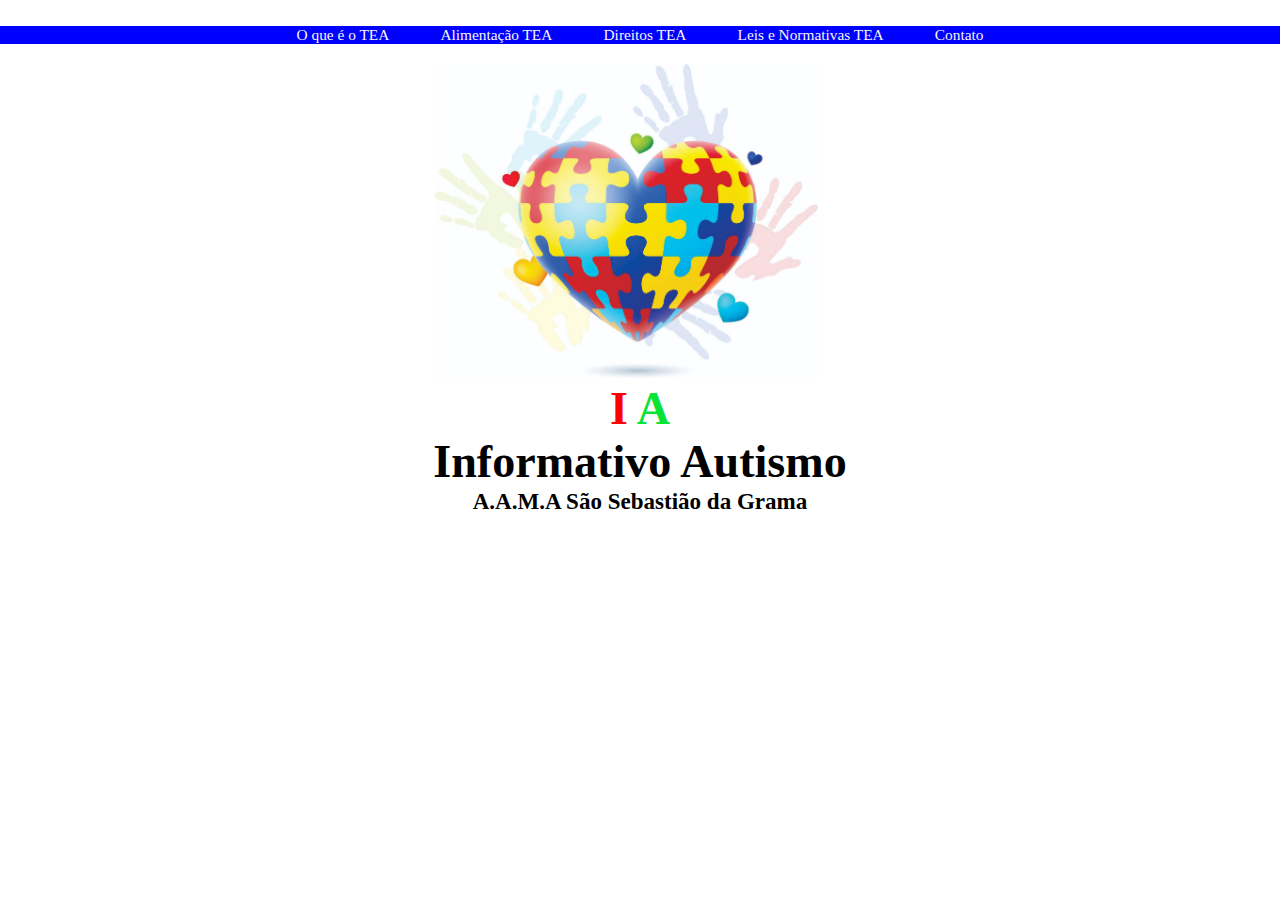
<file: index.html>
<!DOCTYPE html>
<html lang="en">
<head>
    <meta charset="UTF-8">
    <meta name="viewport" content="width=device-width, initial-scale=1.0">
    <title>IA Informativo Autismo</title>
    <link rel="stylesheet" href="index.css">
   
</head>
<body>
   <div id="container"><!-- Div principal -->        
        <header>               
        </header>

        <div id="box1" ><!-- Menu de Navegação Principal -->        
            <nav>  
                <ul id="menu">             
                    <li><a href="oqueéTEA.html">O que é o TEA</a></li> 
                    <li><a href="alimentaçãoTEA.html">Alimentação TEA</a></li>
                    <li><a href="direitosTEA.html">Direitos TEA</a></li>                    
                    <li><a href="LeiseNormativas.html">Leis e Normativas TEA</a></li>                    
                    <li><a href="contatos.html">Contato</a></li> 
                </ul>          
            </nav>  
        </div>

        <div id="box2"> <img src="imagens/autismo.jpg"></div><!--Imagem do fundo -->     
   
        <div id="box3"><!--Rodapé -->   
            <footer>
                <h1>  <span style="color: red">I</span>    
                <span style="color: rgb(8, 227, 52)" >A</span> </h1>    
                <h1>Informativo Autismo</h1>
                <h4>A.A.M.A São Sebastião da Grama</h4>                
            </footer>
        </div>
    </div>
</body>

</html>
</file>
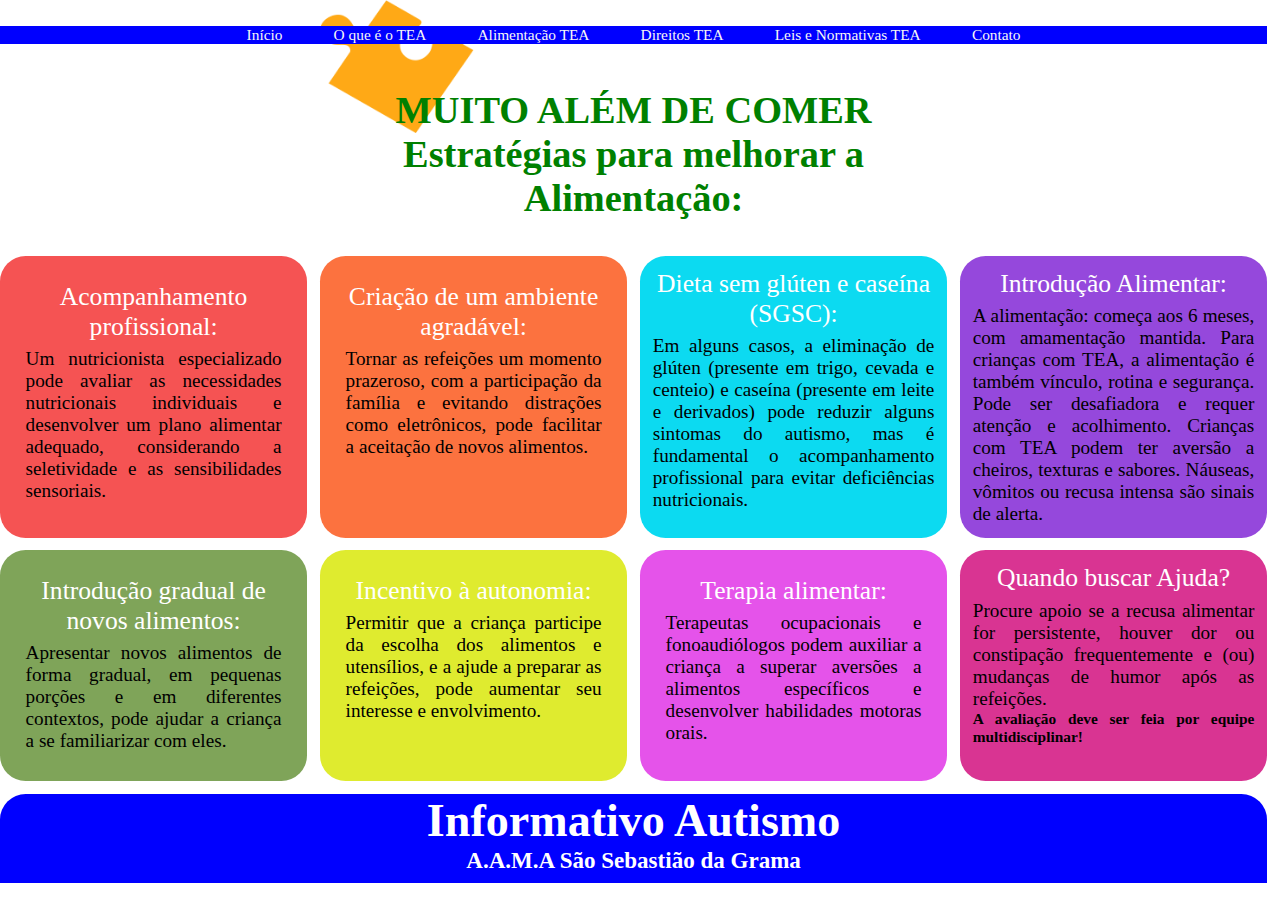
<file: alimentaçãoTEA.html>
<!DOCTYPE html>
<html lang="en">
<head>
    <meta charset="UTF-8">
    <meta name="viewport" content="width=device-width, initial-scale=1.0">
    <title>Alimentação TEA</title>
    <link rel="stylesheet" href="alimentaçãoTEA.css">
</head>

<body>
   <div id="container">
        <header>                    
        </header>
         <!-- Imagem do quebracabeça amarelo -->
          <img   src="imagens/peçaQuebracabeçaAmarela_Maior.png">  

        <div id="box1">        
            <h2>MUITO ALÉM DE COMER <br> Estratégias para melhorar a Alimentação:</h2>
        </div>

        <div id="box2"><!-- Menu de Navegação Principal --> 
            <nav>         
                <ul id="menu">             
                    <li><a href="index.html">Início</a></li> 
                    <li><a href="oqueéTEA.html">O que é o TEA</a></li> 
                    <li ><a href="alimentaçãoTEA.html">Alimentação TEA</a></li>
                    <li ><a href="direitosTEA.html">Direitos TEA</a></li>                    
                    <li ><a href="LeiseNormativas.html">Leis e Normativas TEA</a></li>                    
                    <li ><a href="contatos.html">Contato</a></li> 
                </ul> 
            </nav>  
        </div>            

        <div id="box3"><!-- div cor roxo -->  
            <ul>
                <li id="li">Introdução Alimentar:</li>       
                <p>A alimentação: começa aos 6 meses, com amamentação mantida.
                Para crianças com TEA, a alimentação é também vínculo, rotina e segurança.
                Pode ser desafiadora e requer atenção e acolhimento.            
                Crianças com TEA podem ter aversão
                a cheiros, texturas e sabores. Náuseas, vômitos ou recusa intensa são sinais de alerta.
                </p>   
            </ul>         
        </div>    
    
        <div id="box4"><!-- div cor vermelho -->  
            <ul>            
                <li id="li">Acompanhamento profissional:</li>
                <p>Um nutricionista especializado pode avaliar as necessidades nutricionais individuais e
                desenvolver um plano alimentar adequado, considerando a seletividade e as sensibilidades sensoriais.
                </p>               
        </div>

       <div id="box5"><!-- div cor verde -->  
            <ul>
                <li id="li">Introdução gradual de novos alimentos:</li>
                <p>Apresentar novos alimentos de forma gradual, em pequenas porções e em diferentes 
                contextos, pode ajudar a criança a se familiarizar com eles.
                </p>                 
            </ul>
        </div>

        <div id="box6"><!-- div cor laranja -->  
            <ul>
                <li id="li">Criação de um ambiente agradável:</li>
                    <p>Tornar as refeições um momento prazeroso, com a participação da família e evitando distrações como eletrônicos,
                    pode facilitar a aceitação de novos alimentos.
                </p>
            </ul>
        </div>

        <div id="box7"> <!-- div cor amarelo -->  
            <ul>
                <li id="li">Incentivo à autonomia: </li>
                    <p>Permitir que a criança participe da escolha dos alimentos e utensílios, e a ajude a preparar as refeições,
                    pode aumentar seu interesse e envolvimento.
                    </p>
            
            </ul>
        </div>

        <div id="box8"><!-- div cor azul-agua -->  
            <ul>
                <li id="li">Dieta sem glúten e caseína (SGSC):</li>
                <p>Em alguns casos, a eliminação de glúten (presente em trigo, cevada e centeio) e
                caseína (presente em leite e derivados) pode reduzir alguns sintomas do autismo,
                mas é fundamental o acompanhamento profissional para evitar deficiências nutricionais.
                </p>
            </ul>
        </div>                

        <div id="box9"><!-- div cor roxo-->  
            <ul>
                <li id="li">Terapia alimentar:</li>
                <p>Terapeutas ocupacionais e fonoaudiólogos podem auxiliar a criança a superar aversões a
                alimentos específicos e desenvolver habilidades motoras orais.
                </p> 
            </ul>
        </div>       

        <div id="box10"><!-- div cor rosa-->  
            <ul>
                <li id="li">Quando buscar Ajuda?</li>            
                <p>Procure apoio se a recusa alimentar for persistente, houver dor ou constipação frequentemente
                e (ou) mudanças de humor após as refeições.
                </p>
                <h3>A avaliação deve ser feia por equipe multidisciplinar!</h3>
            </ul>
        </div>   

        <div id="box11" >
            <footer>                
                <h1>Informativo Autismo</h1>
                <h4>A.A.M.A São Sebastião da Grama</h4>                
            </footer>
        </div>

    </div>
</body>
</html>
</file>
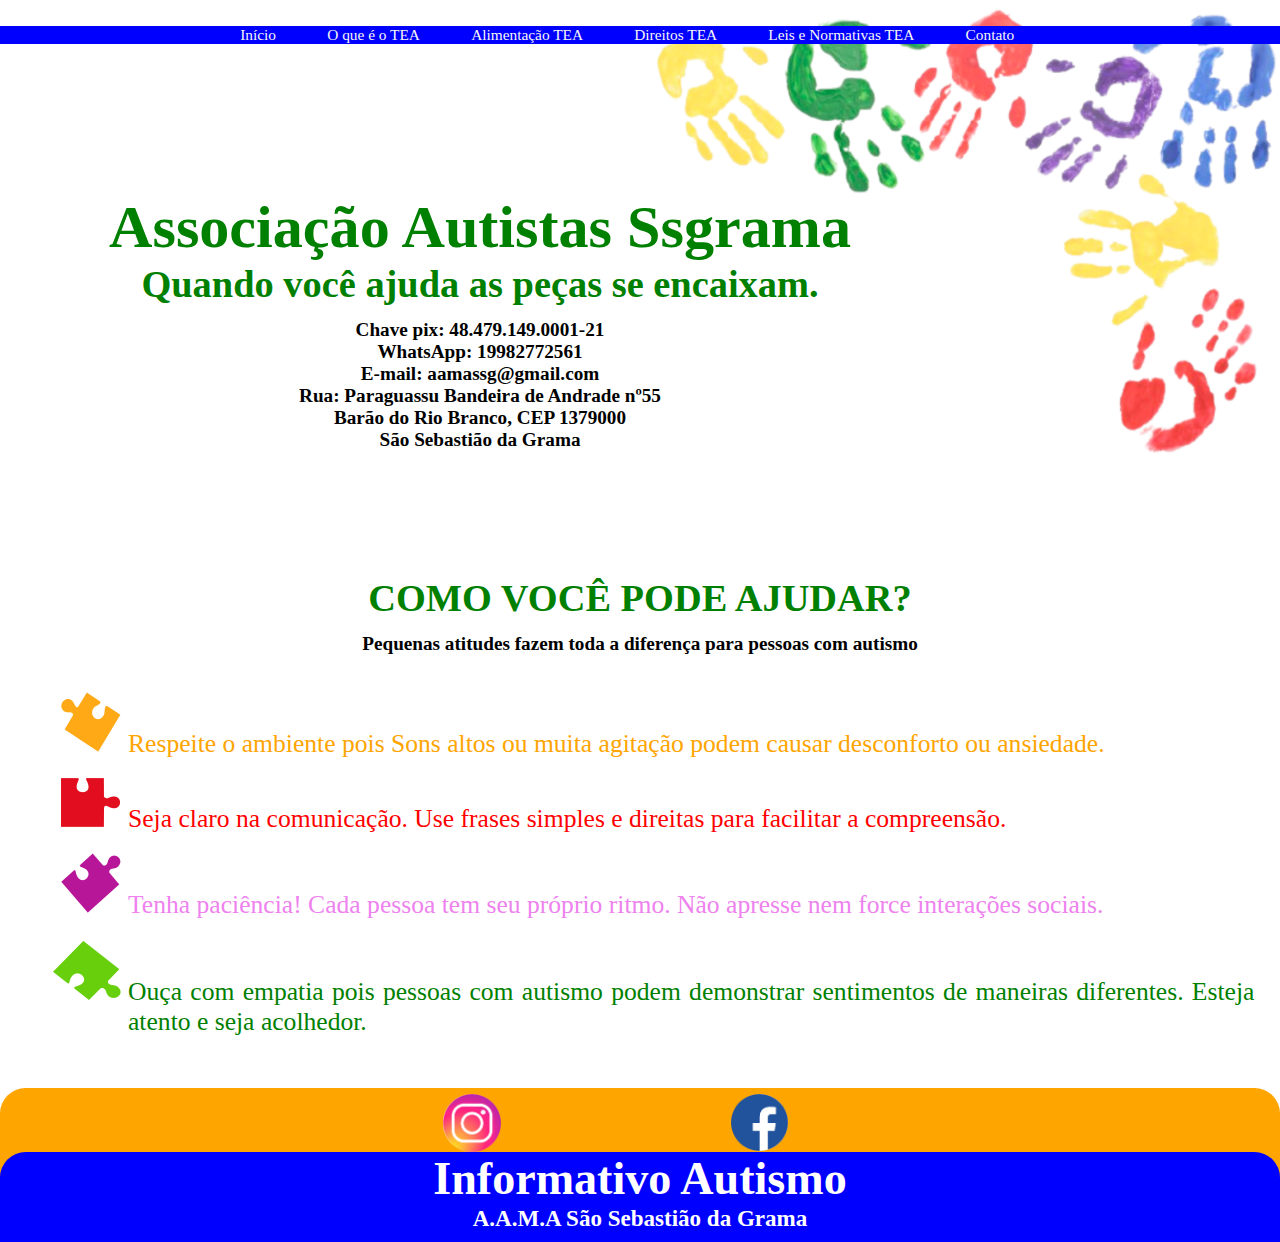
<file: contatos.html>
<!DOCTYPE html>
<html lang="en">
<head>
    <meta charset="UTF-8">
    <meta name="viewport" content="width=device-width, initial-scale=1.0">
    <title>Contatos</title>
    <link rel="stylesheet" href="contato.css">
</head>

    <div id="container"><!-- Div principal --> 

        <img id=box5 src="imagens/fundoMaos.png" >   <!-- IMG mãos principal -->           
        <header>                
        </header>

        <div id="box1"><!-- Informações na lista do lado Esquerdo-->        
            
            <section>
                <h3>COMO VOCÊ PODE AJUDAR?</h3>
                <h5>Pequenas atitudes fazem toda a diferença para pessoas com autismo</h5>
                <br>

                <ul >
                    <li id="ul3">Respeite o ambiente pois Sons altos ou muita agitação podem 
                    causar desconforto ou ansiedade.
                    </li>                

                    <li id="ul5">Seja claro na comunicação. Use frases simples e direitas 
                    para facilitar a compreensão.
                    </li>
                            
                    <li id="ul6">Tenha paciência! Cada pessoa tem seu próprio ritmo. Não apresse
                    nem force interações sociais.
                    </li>
                        
                    <li id="ul2">Ouça com empatia pois pessoas com autismo podem demonstrar 
                    sentimentos de maneiras diferentes. Esteja atento e seja acolhedor.
                    </li>
                </ul>
            </section>        
        </div>

        <div id="box2" ><!-- Menu de Navegação Principal -->        
            <nav >  
                <ul id="menu">             
                   <li id="a"><a href="index.html">Início</a></li> 
                    <li id="a"><a href="oqueéTEA.html">O que é o TEA</a></li> 
                    <li id="a"><a href="alimentaçãoTEA.html">Alimentação TEA</a></li>
                    <li id="a"><a href="direitosTEA.html">Direitos TEA</a></li>  
                    <li id="a"><a href="LeiseNormativas.html">Leis e Normativas TEA</a></li>                   
                    <li id="a"><a href="contatos.html">Contato</a></li>       
                </ul>          
            </nav>  
        </div>

        <div id="box3"><!-- Informções de Centro da tela -->       
            <h2>Associação Autistas Ssgrama</h2>
            <h3>Quando você ajuda as peças se encaixam.</h3>
            <h5>Chave pix: 48.479.149.0001-21</h5>
            <h5>WhatsApp: 19982772561</h5>
            <h5>E-mail: aamassg@gmail.com</h5>
            <h5>Rua: Paraguassu Bandeira de Andrade nº55</h5>
            <h5>Barão do Rio Branco, CEP 1379000</h5>
            <h5>São Sebastião da Grama</h5>                
        </div>

        <div id="box4">

            <ul id="ulrede" >
                <li><a href="https://www.instagram.com/associacaodeautistasdessgrama/"><img id="img1"src="imagens/instagram.png" ></a>
                </li>            

                <li><a href="https://www.facebook.com/aama.ssgrama"><img id="img2"src="imagens/facebook.png" ></a>
                </li>
                
            </ul>
        </div>

        <div id="box6"><!--Rodapé -->   
            <footer>                 
                <h1>Informativo Autismo</h1>
                <h4>A.A.M.A São Sebastião da Grama</h4>                
            </footer>
        </div>
    </div>    
    
</body>
</html>
</file>
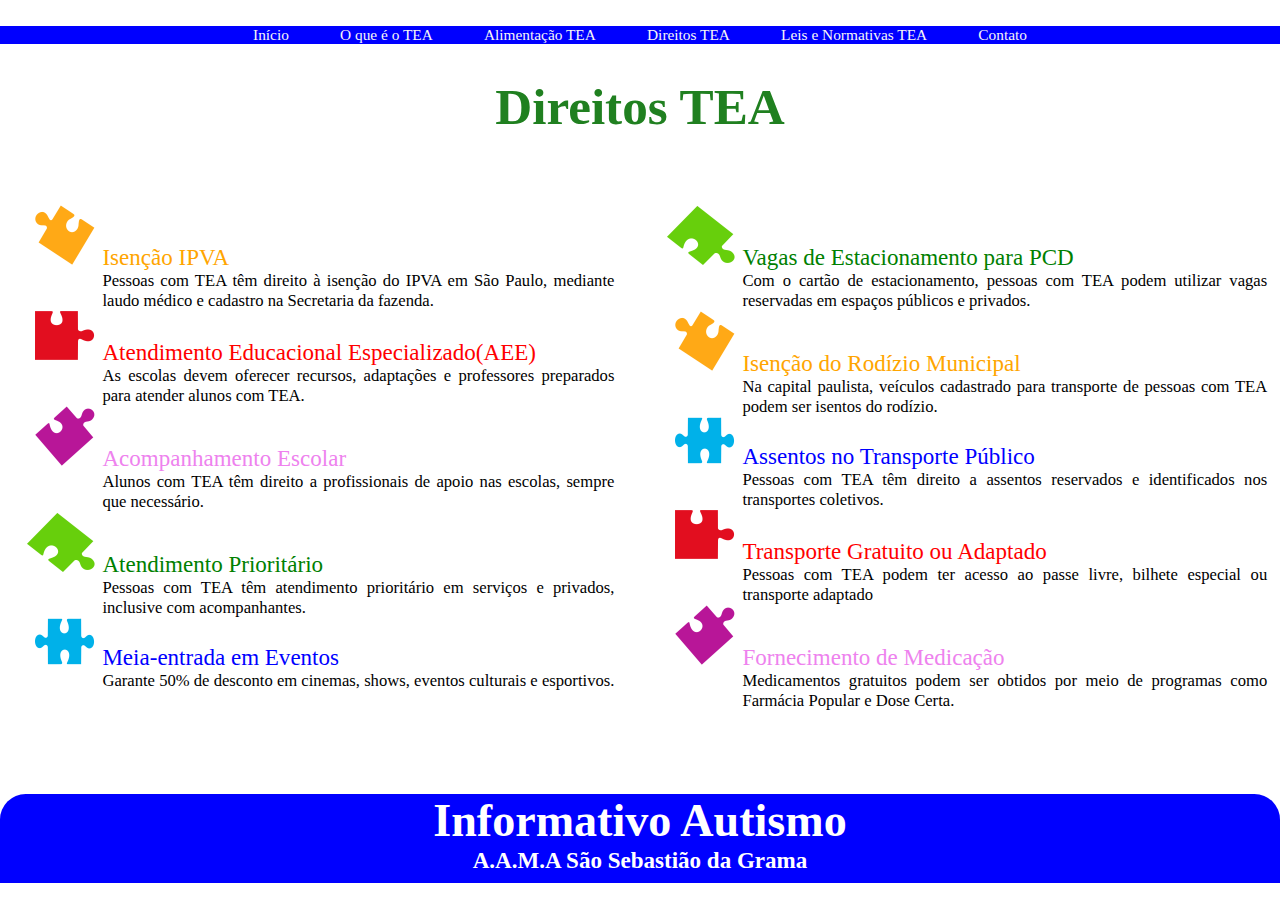
<file: direitosTEA.html>
<!DOCTYPE html>
<html lang="en">
<head>
    <meta charset="UTF-8">
    <meta name="viewport" content="width=device-width, initial-scale=1.0">
    <title>Direitos TEA</title>
<link rel="stylesheet" href="direitosTEA.css">
     
</head>
<body>
    <div id="container">
        <header>           
        </header>

        <div id="box1">
            <nav>  <!-- Menu de Navegação Principal -->        
                <ul id="menu">             
                    <li><a href="index.html">Início</a></li> 
                    <li><a href="oqueéTEA.html">O que é o TEA</a></li> 
                    <li ><a href="alimentaçãoTEA.html">Alimentação TEA</a></li>
                    <li ><a href="direitosTEA.html">Direitos TEA</a></li>                    
                    <li ><a href="LeiseNormativas.html">Leis e Normativas TEA</a></li>                    
                    <li ><a href="contatos.html">Contato</a></li> 
                </ul> 
            </nav>  
        </div>

        <div id="box2">      
            <h2>Direitos TEA</h2>      
        </div>  
    
        <div id="box3"> <!-- Informações na lista do lado Esquerdo-->
        <section>
                <ul >
                    <li id="ul3">Isenção IPVA</li>
                    <p>Pessoas com TEA têm direito à isenção do IPVA em São Paulo, mediante laudo médico e
                        cadastro na Secretaria da fazenda.
                    </p>

                    <li id="ul5">Atendimento Educacional Especializado(AEE)</li>
                        <p>As escolas devem oferecer recursos, adaptações e professores preparados para atender alunos com TEA.
                        </p>

                    <li id="ul6">Acompanhamento Escolar</li>
                        <p>Alunos com TEA têm direito a profissionais de apoio nas escolas,
                            sempre que necessário.
                        </p>            
                    </p>
                    <li id="ul2">Atendimento Prioritário</li>
                        <p>Pessoas com TEA têm atendimento prioritário em serviços e privados, inclusive com acompanhantes.
                        </p>

                    <li id="ul4">Meia-entrada em Eventos</li>
                        <p>Garante 50% de desconto em cinemas, shows, eventos culturais e
                            esportivos.
                        </p>            
                </ul>
            </section>
        </div>

        <div id="box4">  <!-- Informações na lista do lado Direito-->
            <section>
                <ul>
                    <li id="ul2">Vagas de Estacionamento para PCD</li>
                    <p>Com o cartão de estacionamento, pessoas com TEA podem utilizar vagas reservadas
                    em espaços públicos e privados.
                    </p>
            
                    <li id="ul3">Isenção do Rodízio Municipal</li>
                    <p>Na capital paulista, veículos cadastrado para transporte de pessoas com TEA podem ser
                    isentos do rodízio.
                    </p>                        
                
                    <li id="ul4">Assentos no Transporte Público</li>
                    <p>Pessoas com TEA têm direito a assentos reservados e identificados
                    nos transportes coletivos.                
                    </p>           

                    <li id="ul5">Transporte Gratuito ou Adaptado</li>
                    <p>Pessoas com TEA podem ter acesso ao passe livre, bilhete especial 
                    ou transporte adaptado
                    </p>

                    <li id="ul6">Fornecimento de Medicação </li>
                    <p>Medicamentos gratuitos podem ser obtidos por meio de programas
                    como Farmácia Popular e Dose Certa.                
                    </p>           
                </ul>
            </section>
        </div >

        <div id="box5">
            <footer>
                <h1>Informativo Autismo</h1>
                <h4>A.A.M.A São Sebastião da Grama</h4>              
            </footer>
        </div>  
    </div>
</body>
</html>
</file>
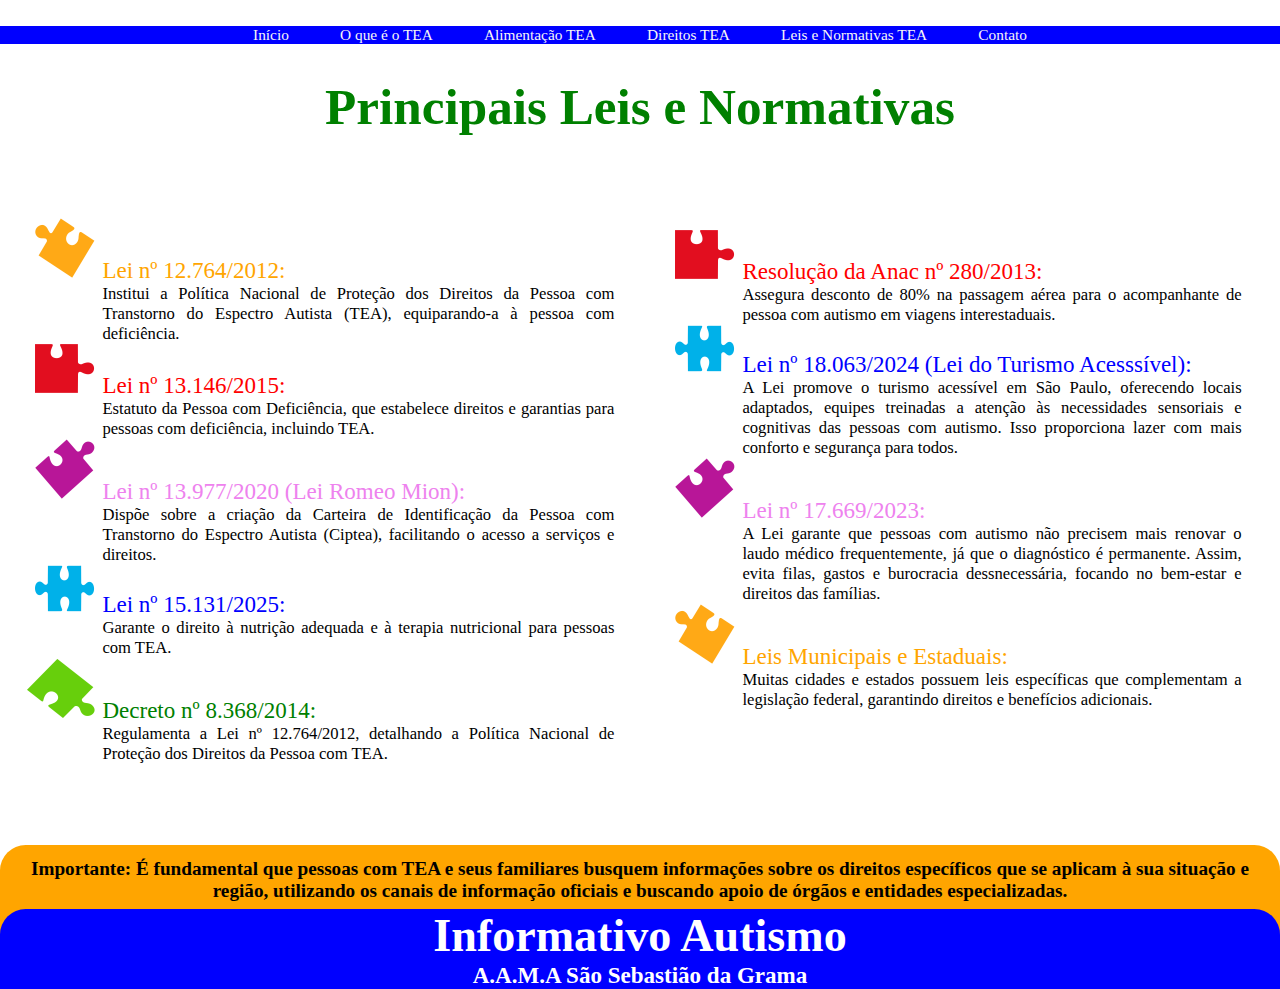
<file: LeiseNormativas.html>
<!DOCTYPE html>
<html lang="en">
<head>
    <meta charset="UTF-8">
    <meta name="viewport" content="width=device-width, initial-scale=1.0">
    <title>Leis e Normativas</title>
    <link rel="stylesheet" href="LeiseNormativas.css">

</head>

<body>
    <div id="container">   

        <header>    
        </header>

        <nav id="box1" >  <!-- Menu de Navegação Principal -->        
            <ul id="menu" >             
                <li><a href="index.html">Início</a></li> 
                <li><a href="oqueéTEA.html">O que é o TEA</a></li> 
                <li ><a href="alimentaçãoTEA.html">Alimentação TEA</a></li>
                <li ><a href="direitosTEA.html">Direitos TEA</a></li>                    
                <li ><a href="LeiseNormativas.html">Leis e Normativas TEA</a></li>                    
                <li ><a href="contatos.html">Contato</a></li> 
            </ul>           
        </nav>          
    
        <div id="box2"><!-- Titulo Cor Verde -->            
                <h2>Principais Leis e Normativas</h2>        
        </div>
        
        <div id="box3"><!-- Lista"UL" lado Esquerdo -->     
            <section>  
                <ul>
                    <li id="ul3">Lei nº 12.764/2012:</li>
                    <p>Institui a Política Nacional de Proteção dos Direitos da Pessoa com Transtorno
                        do Espectro Autista (TEA), equiparando-a à pessoa com deficiência.</p>

                    <li id="ul5">Lei nº 13.146/2015:</li>
                    <p>Estatuto da Pessoa com Deficiência, que estabelece direitos e garantias para pessoas
                        com deficiência, incluindo TEA.</p>

                    <li id="ul6">Lei nº 13.977/2020 (Lei Romeo Mion):</li>
                    <p>Dispõe sobre a criação da Carteira de Identificação da Pessoa com Transtorno do Espectro Autista
                        (Ciptea), facilitando o acesso a serviços e direitos.</p>

                    <li id="ul4">Lei nº 15.131/2025:</li>
                    <p>Garante o direito à nutrição adequada e à terapia nutricional para pessoas com TEA.</p>
                     
                    <li id="ul2">Decreto nº 8.368/2014:</li>
                    <p>Regulamenta a Lei nº 12.764/2012, detalhando a Política Nacional de
                        Proteção dos Direitos da Pessoa com TEA.</p>  
            </section>
        </div>

        <div id="box4"><!-- Lista"UL" lado Direito -->     
            <section>
                <ul>
                    <li id="ul5">Resolução da Anac nº 280/2013:</li>
                    <p>Assegura desconto de 80% na passagem aérea para o acompanhante de 
                        pessoa com autismo em viagens interestaduais.</p> 

                    <li id="ul4">Lei nº 18.063/2024 (Lei do Turismo Acesssível):</li>
                    <p>A Lei promove o turismo acessível em São Paulo, oferecendo locais adaptados,
                        equipes treinadas a atenção às necessidades sensoriais e cognitivas das pessoas com
                        autismo. Isso proporciona lazer com mais conforto e segurança para todos.
                    </p> 

                    <li id="ul6">Lei nº 17.669/2023:</li>
                    <p>A Lei garante que pessoas com autismo não precisem mais renovar o laudo médico frequentemente,
                    já que o diagnóstico é permanente. Assim, evita filas, gastos e burocracia dessnecessária, focando
                    no bem-estar e direitos das famílias.                    
                    </p>

                    <li id="ul3">Leis Municipais e Estaduais:</li>
                    <p>Muitas cidades e estados possuem leis específicas que complementam a legislação federal,
                        garantindo direitos e benefícios adicionais.</p> 
                </ul>               
            </section>         
        </div>
        
        <div id="box5">
            <h3>Importante: É fundamental que pessoas com TEA e seus familiares busquem informações sobre os
                direitos específicos que se aplicam à sua situação e região, utilizando os canais de
                informação oficiais e buscando apoio de órgãos e entidades especializadas.
            </h3>
        </div>

        <div id="box6">
            <footer>             
                <h1>Informativo Autismo</h1>
                <h4>A.A.M.A São Sebastião da Grama</h4>                
            </footer>
        </div>
    </div>
</body>
</html>
</file>
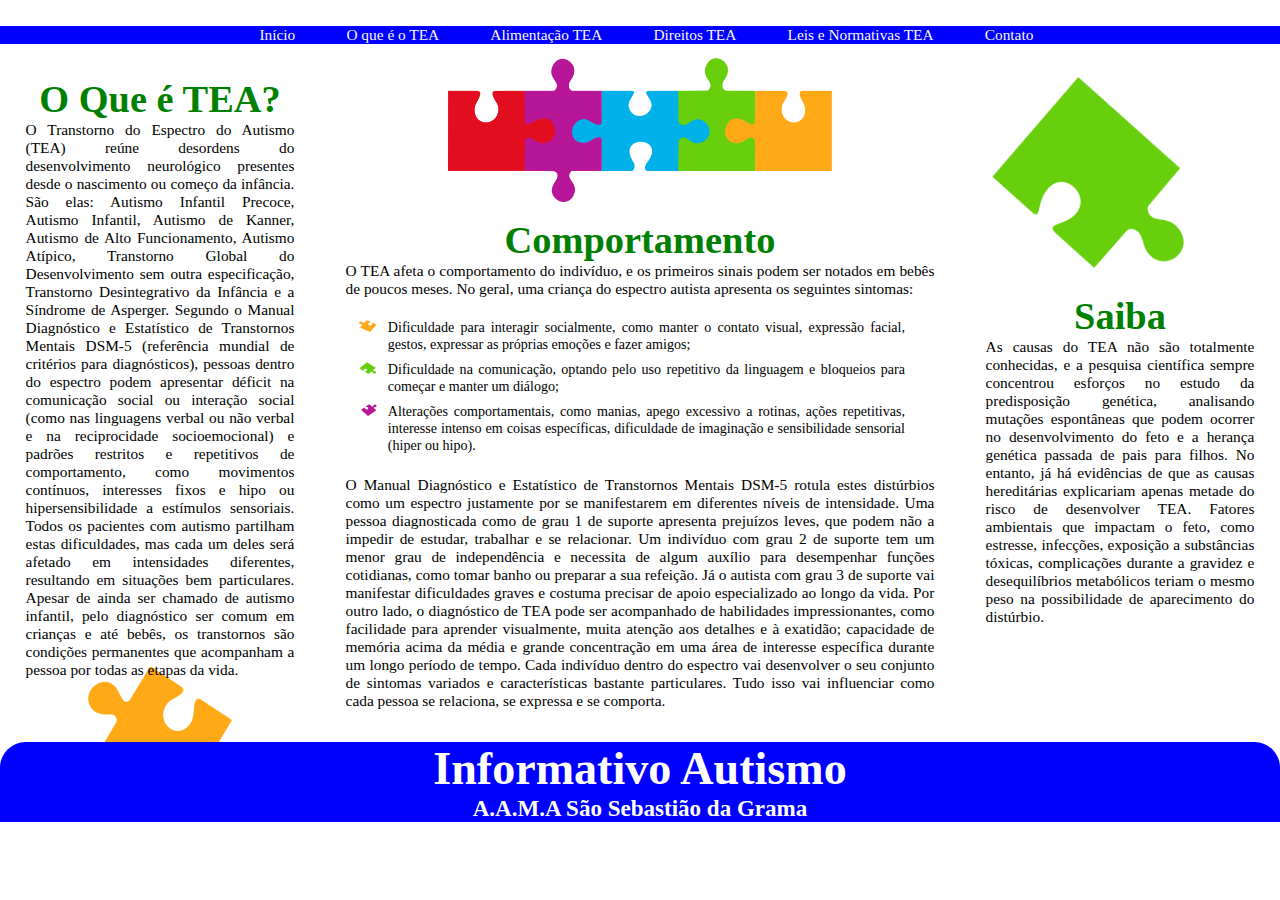
<file: oqueéTEA.html>
<!DOCTYPE html>
<html lang="en">
<head>
    <meta charset="UTF-8">
    <meta name="viewport" content="width=device-width, initial-scale=1.0">
    <title>O Que é TEA</title>
    <link rel="stylesheet" href="oqueéTEA.css">
    
</head>   
<body>
    <div id="container">
        
        <img id="box1"  src="imagens/verde35x35.png">       
        <img id="box2" src="imagens/amarelo35x35.png">
        <img id="box3"  src="imagens/peçaQuebracabeça.png">        

        <nav id="box4" >  <!-- Menu de Navegação Principal -->        
            <ul id="menu" >             
                <li><a href="index.html">Início</a></li> 
                <li><a href="oqueéTEA.html">O que é o TEA</a></li> 
                <li ><a href="alimentaçãoTEA.html">Alimentação TEA</a></li>
                <li ><a href="direitosTEA.html">Direitos TEA</a></li>                    
                <li ><a href="LeiseNormativas.html">Leis e Normativas TEA</a></li>                    
                <li ><a href="contatos.html">Contato</a></li> 
            </ul>         
        </nav>      
   
        <div id="box5"> <!-- Informações Lado esquerdo da tela  -->            
            <section>
                <h2 id="TEA">O Que é TEA?</h2>           
                <p>O Transtorno do Espectro do Autismo (TEA) reúne desordens do desenvolvimento neurológico presentes
                desde o nascimento ou começo da infância. São elas: Autismo Infantil Precoce, Autismo Infantil,
                Autismo de Kanner, Autismo de Alto Funcionamento, Autismo Atípico, Transtorno Global do Desenvolvimento
                sem outra especificação, Transtorno Desintegrativo da Infância e a Síndrome de Asperger.
                Segundo o Manual Diagnóstico e Estatístico de Transtornos Mentais DSM-5 (referência mundial de 
                critérios para diagnósticos), pessoas dentro do espectro podem apresentar déficit na comunicação social ou interação social 
                (como nas linguagens verbal ou não verbal e na reciprocidade socioemocional) e padrões restritos e
                repetitivos de comportamento, como movimentos contínuos, interesses fixos e hipo ou
                hipersensibilidade a estímulos sensoriais. Todos os pacientes com autismo partilham estas dificuldades,
                mas cada um deles será afetado em intensidades diferentes, resultando em situações bem particulares.
                Apesar de ainda ser chamado de autismo infantil, pelo diagnóstico ser comum em crianças e até bebês,
                os transtornos são condições permanentes que acompanham a pessoa por todas as etapas da vida.
                </p>             
            </section>
        </div>

        <div id="box6"><!-- Informações Lado direito da tela  -->     
            <aside>
                <h2 id="TEA">Saiba</h2>   
                   
                <p>As causas do TEA não são totalmente conhecidas, e a pesquisa científica sempre concentrou esforços
                no estudo da predisposição genética, analisando mutações espontâneas que podem ocorrer no 
                desenvolvimento do feto e a herança genética passada de pais para filhos. No entanto,
                já há evidências de que as causas hereditárias explicariam apenas metade do risco de desenvolver TEA. 
                Fatores ambientais que impactam o feto, como estresse, infecções, exposição a substâncias tóxicas, 
                complicações durante a gravidez e desequilíbrios metabólicos teriam o mesmo peso na
                possibilidade de aparecimento do distúrbio.
                </p>
            </aside>
        </div>

        <div id="box7"><!-- Informações Centrais na tela  -->     
            <section>
                <h2 id="TEA">Comportamento</h2>
                <p>O TEA afeta o comportamento do indivíduo, e os primeiros sinais podem ser notados
                em bebês de poucos meses. No geral, uma criança do espectro autista apresenta os
                seguintes sintomas:</p> <br>           

                <ul >
                    <li id="ul2">Dificuldade para interagir socialmente, como manter o contato visual, 
                    expressão facial, gestos, expressar as próprias emoções e fazer amigos;</li>

                    <li id="ul3">Dificuldade na comunicação, optando pelo uso repetitivo da linguagem e bloqueios 
                    para começar e manter um diálogo;</li>

                    <li id="ul4">Alterações comportamentais, como manias, apego excessivo a rotinas, ações 
                    repetitivas, interesse intenso em coisas específicas, dificuldade de imaginação 
                    e sensibilidade sensorial (hiper ou hipo).</li>                        
                </ul><br>        

                <p>O Manual Diagnóstico e Estatístico de Transtornos Mentais DSM-5 rotula estes distúrbios
                como um espectro justamente por se manifestarem em diferentes níveis de intensidade. 
                Uma pessoa diagnosticada como de grau 1 de suporte apresenta prejuízos leves,
                que podem não a impedir de estudar, trabalhar e se relacionar. Um indivíduo com 
                grau 2 de suporte tem um menor grau de independência e necessita de algum auxílio 
                para desempenhar funções cotidianas, como tomar banho ou preparar a sua refeição.
                Já o autista com grau 3 de suporte vai manifestar dificuldades graves e costuma 
                precisar de apoio especializado ao longo da vida.
                Por outro lado, o diagnóstico de TEA pode ser acompanhado de habilidades impressionantes, 
                como facilidade para aprender visualmente, muita atenção aos detalhes e à exatidão;
                capacidade de memória acima da média e grande concentração em uma área de interesse 
                específica durante um longo período de tempo. Cada indivíduo dentro do espectro vai 
                desenvolver o seu conjunto de sintomas variados e características bastante particulares.
                Tudo isso vai influenciar como cada pessoa se relaciona, se expressa e se comporta.
                </p>
            </section>
        </div>       

        <div id="box8" ><!-- Rodapé  -->     
            <footer>                 
                <h1>Informativo Autismo</h1>
                <h4>A.A.M.A São Sebastião da Grama</h4>                
            </footer>
        </div>
    </div>
</body>
</html>
</file>
<file: index.css>
* {
    box-sizing: border-box;
    padding:0;
    margin:0;                
}

img {
    width: 85%;
    margin-left: 3vw;
}

a, /* RELACIOADO AO PASSAR EM CIMA DOS LINKS MUDAR DE COR*/
a:link {
    color:  rgb(247, 246, 246); 
    text-decoration: none;  
    padding: 0px 2vw;
    border: none;
}
a:visited{
    color:white;
}
a:hover {      
    border-radius: 2vw;           
    background-color: rgba(255, 0, 0, 0.852);    
}

/* Ul da Barra de Nav*/
#menu{ 
    list-style: none;
    justify-content:center; 
    font-size: 1.2vw;                      
    background-color: blue; 
    display: flex;           
}
#container {
    display: grid;            
    grid-template-columns: 25vw 25vw  25vw 25vw ;
    grid-template-rows: 2vw 2vw 9vw 10vw 7vw 8vw 10vw ;
}
#box1 {
    grid-column-start:1 ;
    grid-column-end: 5;
    grid-row-start: 2;
    grid-row-end: 2;                     
}
/*img*/
#box2{          
    grid-column-start:2 ;
    grid-column-end: 4;
    grid-row-start: 3;
    grid-row-end: 4;           
}
/*rodapé*/
tfooter,#box3 {
    grid-column-start:1 ;
    grid-column-end: 5;
    grid-row-start: 7;
    grid-row-end: 7;   
    text-align: center;            
    font-size: 1.8vw;  
}   
  
/* Para Celular*/
@media screen and (min-width: 320px) and (max-width: 768px) {
    #container {       
        grid-template-rows: 2vw 2vw 9vw 20vw 20vw 20vw 20vw 20VW 20VW 25VW;
        row-gap: 2vw;
        margin-top: 2vw;
    }
    #menu{ 
        font-size: 1.8vw;               
    }
    #box2{          
        grid-column-start:1 ;
        grid-column-end: 5;
        grid-row-start: 5;
        grid-row-end: 8; 
        padding-left: 3vw;          
    }
    tfooter,#box3 {
        grid-column-start:1 ;
        grid-column-end: 5;
        grid-row-start: 10;
        grid-row-end: 10;   
        text-align: center;            
        font-size: 4vw;   
    }   
}

@media screen and (min-width: 769px) and (max-width: 1024px){
    #container {        
        grid-template-rows: 2vw 2vw 9vw 20vw 20vw 15vw 20vw;        
    }
    #menu{ 
        font-size: 2vw;        
    }  

    img {
        width: 85%;
        justify-items: center;
        padding-left: 5vw;
        padding-top: 3vw;
    }
    /*posição da img*/
    #box2{          
        grid-column-start:1 ;
        grid-column-end: 5;
        grid-row-start: 3;
        grid-row-end: 6;           
    }

    tfooter,#box3 {
        grid-column-start:1 ;
        grid-column-end: 5;
        grid-row-start: 7;
        grid-row-end: 7;   
        text-align: center;  
        padding-top: 5vw;          
        font-size: 2vw;   
    }   
}
@media screen and (min-width: 1025px) and (max-width: 1440px){
    #container {        
        grid-template-rows: 2vw 2vw 9vw  10vw ;
    }
    img {
        width: 30%;
        justify-items: center;
        margin-left: 34vw;
        padding-top: 1vw;
    }
    /*posição da img*/
    #box2{          
        grid-column-start:1 ;
        grid-column-end: 5;
        grid-row-start: 3;
        grid-row-end: 6;           
    }
    

}
</file>
<file: alimentaçãoTEA.css>
* {
    box-sizing: border-box;
    padding:0;
    margin:0;                
}
h3 {
    font-size: 1.2vw;
}

h2{
    text-align: center;
    font-size: 3vw; 
    padding-top: 10%;  
    color: green;
}

p{
    padding-top: 0.5vw;
    font-size: 1vw;        
}    
img{
    width: 50%;  
}     
        
a,  /* RELACIOADO AO PASSAR EM CIMA DOS LINKS MUDAR DE COR*/
a:link {
    color:  rgb(247, 246, 246);
    text-decoration: none;
    text-decoration-color: white;
    padding: 0px 2vw;
    border: none;
}
a:visited{
    color:white;
}
a:hover {
    border-radius: 2vw;            
    background-color: rgb(237, 29, 29);  
    color: white;
}
  
/* Referente a UL da Nav*/
#menu{
    list-style: none;
    justify-content:center; 
    font-size: 1.2vw;            
    display: flex;                    
    background-color: blue;             
}   
/*Menu Nav*/
#box2{
    grid-column-start:1 ;
    grid-column-end: 5;
    grid-row-start: 2;
    grid-row-end: 2;                     
}   

/* Referente as LI das DIV coloridas*/
#li{
    text-align: center;
    font-size: 1.8vw;
    color: white;
    list-style-type: none;           
}                  
       
#container{
    display: grid;            
    grid-template-columns: 25vw 25vw 25vw 25vw;
    grid-template-rows: 2vw 2vw 15.7vw 13vw 11vw 6.18vw ;
}

#box1 {  
    justify-self: center;       
    grid-column-start:2;
    grid-column-end: 4;
    grid-row-start: 2;
    grid-row-end:3;
}

/*Div cor roxo*/
#box3{   
    grid-column-start:4 ;
    grid-column-end: 5;
    grid-row-start: 4;
    grid-row-end: 6;  
    text-align: justify; 
    padding: 1vw;             
    border-top-right-radius: 2vw; 
    border-top-left-radius: 2vw;           
    background-color: rgb(149, 72, 220);    
}

/*Div cor vermelho*/
#box4{ 
    grid-column-start:1 ;
    grid-column-end: 2;
    grid-row-start: 4;
    grid-row-end: 6;    
    text-align: justify; 
    padding: 2vw;   
    border-top-right-radius: 2vw;
    border-top-left-radius: 2vw;     
    background-color: rgb(245, 83, 83);
} 
   
/*Div cor verde*/
#box5{   
    grid-column-start:1 ;
    grid-column-end: 2;
    grid-row-start: 5;
    grid-row-end: 7;   
    text-align: justify;
    border-top-right-radius: 2vw; 
    border-top-left-radius: 2vw; 
    padding-left: 2vw; 
    padding: 2vw;      
    background-color: rgb(127, 164, 89);        
}      

/*Div cor laranja*/             
#box6 { 
    grid-column-start:2 ;
    grid-column-end: 3;
    grid-row-start: 4;
    grid-row-end: 7;            
    text-align: justify; 
    padding: 2vw;   
    border-top-right-radius: 2vw; 
    border-top-left-radius: 2vw;    
    background-color: rgba(252, 94, 36, 0.879);       
}

/*Div cor amarelo*/  
#box7 {
    grid-column-start:2 ;
    grid-column-end: 3;
    grid-row-start: 5;
    grid-row-end: 7;             
    text-align: justify; 
    padding: 2vw;   
    border-top-right-radius: 2vw; 
    border-top-left-radius: 2vw;             
    background-color: rgb(223, 235, 47);         
}

/*Div cor azul agua*/  
#box8{
    grid-column-start:3 ;
    grid-column-end: 4;
    grid-row-start: 4;
    grid-row-end: 7; 
    text-align: justify; 
    padding:1vw;
    border-top-right-radius: 2vw; 
    border-top-left-radius: 2vw;            
    background-color: rgb(12, 218, 241);          
}

/*Div cor roxo*/  
#box9{ 
    grid-column-start:3 ;
    grid-column-end: 4;
    grid-row-start: 5;
    grid-row-end: 7;   
    text-align: justify; 
    padding: 2vw;    
    border-top-right-radius: 2vw;
    border-top-left-radius: 2vw;  
    background-color: rgb(229, 83, 234);          
}

/*Div cor rosa "pink"*/    
#box10{  
    grid-column-start:4;
    grid-column-end: 5;
    grid-row-start: 5;
    grid-row-end: 7;  
    text-align: justify; 
    padding: 1vw;    
    border-top-right-radius: 2vw; 
    border-top-left-radius: 2vw;  
    background-color: rgb(217, 52, 146);                 
}

tfooter, #box11 {
    grid-column-start:1 ;
    grid-column-end: 5;
    grid-row-start: 6;
    grid-row-end: 6;  
    border-top-left-radius:2vw ; 
    border-top-right-radius:2vw; 
    text-align: center;            
    font-size: 1.8vw;   
    background-color: blue; 
    color: white; 
}   

/* Para Celular*/
@media screen and (min-width: 320px) and (max-width: 768px) {
    #container{  
        grid-template-columns: 24.2vw 24.2vw 24.2vw 24vw; 
        grid-template-rows: 2vw 6vw 20vw 22vw 21vw 21vw 19vw 19vw 19vw 19vw 20vw 9vw;
        row-gap: 2vw;
        margin: 2vw;    
    }
    h2{
        font-size: 4.2vw;
    }
    h3{
        font-size: 3vw;
        text-align: center;
    }
    p{
        font-size: 2.5vw;
        margin: 1vw;
    } 
    #menu{ 
        font-size: 1.8vw;        
    }      
    /*titulos dentro da "Li"*/
    #li{        
        font-size: 3.5vw;
    }  
    /*Div cor roxo*/
    #box3{   
        grid-column-start:1 ;
        grid-column-end: 5;
        grid-row-start: 4;
        grid-row-end: 4;      
        border-bottom-left-radius: 2vw; 
        border-bottom-right-radius: 2vw; 
    }
    /*Div cor vermelho*/
    #box4{ 
        grid-column-start:1 ;
        grid-column-end: 5;
        grid-row-start: 5;
        grid-row-end: 5; 
        border-bottom-left-radius: 2vw; 
        border-bottom-right-radius: 2vw;        
    }     
    /*Div cor verde*/
    #box5{   
        grid-column-start:1 ;
        grid-column-end: 5;
        grid-row-start: 7;
        grid-row-end: 7;  
        border-bottom-left-radius: 2vw; 
        border-bottom-right-radius: 2vw; 
    } 
    /*Div cor laranja*/             
    #box6 { 
        grid-column-start:1 ;
        grid-column-end: 5;
        grid-row-start: 8;
        grid-row-end: 8;
        border-bottom-left-radius: 2vw; 
        border-bottom-right-radius: 2vw;  
    }
    /*Div cor amarelo*/  
    #box7 {
        grid-column-start:1 ;
        grid-column-end: 5;
        grid-row-start: 9;
        grid-row-end: 9;
        border-bottom-left-radius: 2vw; 
        border-bottom-right-radius: 2vw;  
    }
    /*Div cor azul agua*/  
    #box8{
        grid-column-start:1 ;
        grid-column-end: 5;
        grid-row-start: 6;
        grid-row-end: 6;
        border-bottom-left-radius: 2vw; 
        border-bottom-right-radius: 2vw; 
    }
    /*Div cor roxo*/  
    #box9{ 
        grid-column-start:1 ;
        grid-column-end: 5;
        grid-row-start: 10;
        grid-row-end: 10;
        border-bottom-left-radius: 2vw; 
        border-bottom-right-radius: 2vw;          
    }
    /*Div cor rosa "pink"*/    
     #box10{  
        grid-column-start:1;
        grid-column-end: 5;
        grid-row-start: 11;
        grid-row-end:11 ;
        border-bottom-left-radius: 2vw; 
        border-bottom-right-radius: 2vw;  
    }

    tfooter, #box11 {
        grid-column-start:1 ;
        grid-column-end: 5;
        grid-row-start:12;
        grid-row-end: 12; 
        font-size: 2.5vw;
          
    }
}

@media screen and (min-width: 769px) and (max-width: 1024px){
    #container{
        grid-template-columns: 23.5vw 24vw 24vw 23.5vw;  
        grid-template-rows: 0vw 2vw 14vw 17vw 17vw 17vw 17vw;
        row-gap: 2vw;
        column-gap: 1vw;
        margin: 1vw;
        margin-top: 0;
    } 
    h3{
        font-size: 2vw;
    }
    p{
        font-size: 1.7vw;
    }
    #menu{ 
        font-size: 1.9vw;
        margin: 0;       
    }  
    #li{
        font-size: 2.8vw;
    }
    /*Div cor roxo*/
    #box3 {   
        grid-column-start:1 ;
        grid-column-end: 3;
        grid-row-start: 4;
        grid-row-end: 4;                           
        border-bottom-right-radius: 2vw; 
        border-bottom-left-radius: 2vw;        
    }

    /*Div cor vermelho*/
    #box4 { 
        grid-column-start:1 ;
        grid-column-end: 3;
        grid-row-start: 5;
        grid-row-end: 5; 
        border-bottom-right-radius: 2vw; 
        border-bottom-left-radius: 2vw;     
    }     
    /*Div cor verde*/
    #box5 {   
        grid-column-start:3 ;
        grid-column-end: 5;
        grid-row-start: 4;
        grid-row-end: 4;
        border-bottom-right-radius: 2vw; 
        border-bottom-left-radius: 2vw;    
    }     
    /*Div cor laranja*/             
    #box6 { 
        grid-column-start:1 ;
        grid-column-end: 3;
        grid-row-start: 6;
        grid-row-end: 6;
         border-bottom-right-radius: 2vw; 
        border-bottom-left-radius: 2vw;              
    }
    /*Div cor amarelo*/  
    #box7 {
        grid-column-start:1 ;
        grid-column-end: 3;
        grid-row-start: 7;
        grid-row-end: 7;
        border-bottom-right-radius: 2vw; 
        border-bottom-left-radius: 2vw;     
    }
    /*Div cor azul agua*/  
    #box8{
        grid-column-start:3 ;
        grid-column-end: 5;
        grid-row-start: 5;
        grid-row-end: 5;
        border-bottom-right-radius: 2vw; 
        border-bottom-left-radius: 2vw;             
    }
    /*Div cor roxo*/  
    #box9{ 
        grid-column-start:3 ;
        grid-column-end: 5;
        grid-row-start: 6;
        grid-row-end: 6; 
        border-bottom-right-radius: 2vw; 
        border-bottom-left-radius: 2vw;          
    }
    /*Div cor rosa "pink"*/    
    #box10{  
        grid-column-start:3;
        grid-column-end: 5;
        grid-row-start: 7;
        grid-row-end:7; 
         border-bottom-right-radius: 2vw; 
        border-bottom-left-radius: 2vw;              
    }
    tfooter, #box11 {
        grid-column-start:1 ;
        grid-column-end: 5;
        grid-row-start:8;
        grid-row-end: 8; 
        margin-top: 0;    
    }
}

@media screen and (min-width: 1025px) and (max-width: 1440px){
    #container{ 
        grid-template-columns: 24vw 24vw 24vw 24vw;   
        grid-template-rows: 1vw 2vw 14vw 22vw 18vw 7vw ;
        row-gap: 1vw;
        column-gap: 1vw;        
    }
    #li{
        font-size: 2vw;       
    }
    p{
        font-size: 1.5vw;
    }

    tfooter, #box11 {
        grid-column-start:1 ;
        grid-column-end: 5;
        grid-row-start: 6;
        grid-row-end: 7; 
        margin-top: 0;    
    }
    /*Div cor roxo*/
    #box3{       
        grid-row-end: 4;                    
        border-bottom-right-radius: 2vw; 
        border-bottom-left-radius: 2vw;         
    }

    /*Div cor vermelho*/
    #box4{   
        grid-row-end: 4;    
        border-bottom-right-radius: 2vw; 
        border-bottom-left-radius: 2vw; 
    } 
    
    /*Div cor verde*/
    #box5{     
        grid-row-end: 5;   
        border-bottom-right-radius: 2vw; 
        border-bottom-left-radius: 2vw;       
    }      

    /*Div cor laranja*/             
    #box6 { 
        grid-row-end: 4;   
        border-bottom-right-radius: 2vw; 
        border-bottom-left-radius: 2vw;      
    }

    /*Div cor amarelo*/  
    #box7 {
        grid-row-end: 5;   
        border-bottom-right-radius: 2vw; 
        border-bottom-left-radius: 2vw;        
    }

    /*Div cor azul agua*/  
    #box8{
        grid-row-end: 4;   
        border-bottom-right-radius: 2vw; 
        border-bottom-left-radius: 2vw;          
    }

    /*Div cor roxo*/  
    #box9{ 
        grid-row-end: 5;   
        border-bottom-right-radius: 2vw; 
        border-bottom-left-radius: 2vw;          
    }

    /*Div cor rosa "pink"*/    
    #box10{  
        grid-row-end: 5;   
        border-bottom-right-radius: 2vw; 
        border-bottom-left-radius: 2vw;
    }
}
</file>
<file: contato.css>
* {
    box-sizing: border-box;
    padding:0;
    margin:0;                
}

ul{
    padding-left: 4vw; 
    padding-right: 2vw;
    text-align: justify;    
}

h2{
    font-size: 4vw;
    color: green;
    text-align: center;
}
/*Dados abaixo do nome da associação*/
h3{
    font-size: 2vw;
    color:green;
    text-align: center;
    padding: 1vw;
}
/*Email*/
h5 {
    text-align: center;
    font-size: 1.5vw;
}

p {
    font-size: 1vw;
} 
img{
    width: 100%;
}
#img1, #img2 {
    width: 50%;   
}

/* RELACIOADO AO PASSAR EM CIMA DOS LINKS MUDAR DE COR*/
a:link {
    color:  rgb(247, 246, 246);
    text-decoration: none;
    text-decoration-color: white;
    padding: 0px 2vw;
    border: none;
}
a:visited{
    color:white;
    padding: 0px 2vw;     
}
/*Referente a barra de NAV*/
/*foi criado essa id para evitar que a backgroun em vermelho saia no img do instagram,whats e facebook*/
#a:hover {      
    border-radius: 2vw;           
    background-color: rgba(255, 0, 0, 0.852);  
    color: white;
}

#container {
    display: grid;            
    grid-template-columns: 25vw 25vw 25vw 25vw;
    grid-template-rows: 2vw 1vw 9.8vw 8.7vw 6Vw 10.9vw 5.3vw ;
} 
/*Div lado esquerdo da tela*/
#box1 {
    grid-column-start:1 ;
    grid-column-end: 1;
    grid-row-start: 1;
    grid-row-end: 9;    
    padding-top: 5vw;  
}

/*Informações "Chavepix,rua ..." */
#box3 {
    grid-column-start:2 ;
    grid-column-end: 4;
    grid-row-start: 4;
    grid-row-end: 6; 
    padding-top: 5%;                         
}

/*Div Instagram e Facebook posição*/
#box4 {    
    grid-column-start:2 ;
    grid-column-end: 4;
    grid-row-start: 7;
    grid-row-end: 9;    
    border-top-right-radius:2vw;
    border-top-left-radius:2vw;
    padding-top: 1vw;
    background-color: orange;                      
}

/*Instagram e Facebook posição*/
#ulrede{ 
    list-style: none;
    justify-content:center;              
    display: flex;        
}
/*IMG das mãos*/
#box5 {    
    grid-column-start:2 ;
    grid-column-end: 5;
    grid-row-start: 1;
    grid-row-end: 8;
    padding-left: 18vw;
}

/* Div da Barra de Nav*/
#box2 {
    justify-content:center; 
    grid-column-start:1 ;
    grid-column-end: 5;
    grid-row-start: 2;
    grid-row-end: 2;                     
}
/* Ul da Barra de Nav*/
#menu{ 
    list-style: none;
    justify-content:space-around; 
    font-size: 1.2vw;            
    display: flex;                       
    background-color: blue;            
}

/*Cada UL referece a uma cor/peça do quebra cabeça na Lista*/
#ul2 {
    font-size: 1.4vw;              
    color:green;
    list-style-image: url(imagens/peçaQuebracabeçaVerde.png);
}

#ul3 {
    font-size:1.4vw;   
    padding-top: 1.6vw;            
    color:orange;
    list-style-image: url(imagens/amarelo5x5.png);
}
#ul5 {         
    font-size: 1.4vw;     
    color:red;
    list-style-image: url(imagens/vermelho5x5.png);
}
#ul6{
    font-size: 1.4vw;       
    color:violet;
    list-style-image: url(imagens/roxo5x5.png);
}

/* Referente ao Rodapé*/    
tfooter, #box6 {
    grid-column-start:1 ;
    grid-column-end: 5;
    grid-row-start: 8;
    grid-row-end: 8;  
    border-top-left-radius:2vw ; 
    border-top-right-radius:2vw; 
    text-align: center;            
    font-size: 1.8vw;     
    background-color: blue; 
    color: white; 
}

@media screen and (min-width: 320px) and (max-width: 768px) {
    #container { 
        grid-template-columns: 25vw 25vw 25vw 25vw;     
        grid-template-rows: 4vw 2vw 11vw 40vw 8vw 60vw 44vw 9vw 9vw;
        margin-top: 2vw;
        margin-bottom:2vw; 
    }    
    h3{
        font-size: 5vw;        
    }
    h5{
        font-size: 3vw;
        padding-top: 0;
    }
    h2{
        font-size: 6vw;       
    }
    /*img do insta, face e whats*/
    img{
        width: 100%;
    }
   
    #menu{         
        justify-content:center;   
        font-size: 1.8vw;        
    }    
     /*img do insta, face e whats*/
    #img1, #img2 {
        width: 20%;
    }
    /*conjunto de "Li"*/
    #box1 {
        grid-column-start:1 ;
        grid-column-end: 5;
        grid-row-start: 6;
        grid-row-end: 8;
        border-top-left-radius: 2vw;    
    }
    /*Informações "Chavepix,rua ..." */
    #box3 {
        grid-column-start:1 ;
        grid-column-end: 5;
        grid-row-start: 4;
        grid-row-end: 4;  
    }
    /*Div Instagram e Facebook posição*/
    #box4 {    
        grid-column-start:1 ;
        grid-column-end: 5;
        grid-row-start: 8;
        grid-row-end: 10; 
        padding-left: 24vw;
        padding-top: 1vw;  
        border-top-left-radius: 2vw;     
    }
    /*IMG das mãos*/
    #box5 {    
        grid-column-start:1 ;
        grid-column-end: 5;
        grid-row-start: 1;
        grid-row-end: 8;
    }

    /*Cada UL referece a uma cor/peça do quebra cabeça na Lista*/
    #ul2,  #ul3,  #ul4,  #ul5,  #ul6{
        font-size: 4vw;              
        padding-bottom: 5vw;
        margin-left: 5vw;
        margin-right: 2vw;
        text-align: justify;
    }
    #ul2 {
        list-style-image: url(imagens/verde2x1.png);
    }
    #ul3 {
        list-style-image: url(imagens/amarelo2x1.png);
    }   
    #ul5 {     
        list-style-image: url(imagens/vermleho2x1.png);
    }
    #ul6{
        list-style-image: url(imagens/roxo2x1.png);
    }

    /* Referente ao Rodapé*/    
    tfooter, #box6 {
        grid-column-start:1 ;
        grid-column-end: 5;
        grid-row-start: 9;
        grid-row-end: 9;
        font-size: 2.5vw;       
    }
} 

@media screen and (min-width: 769px) and (max-width: 1024px){
    #container {    
        grid-template-rows: 2vw 2vw 10vw 35vw 26vw 26vw 32vw 8vw 7vw;        
    }
    ul{
        padding-left: 10vw;
    }
    h3, h5{
        font-size: 2.5vw;
    }
    h2{
        font-size: 5vw;
    }
    img{
        width: 100%;
    }
     
    #img1, #img2, #img3 {
        width: 30%;    }
    #menu{ 
        list-style: none;
        justify-content:center; 
        padding-left: 0;
        font-size: 1.8vw;  
    }
    /*como voce pode ajudar*/  
    #box1 {
        grid-column-start:1 ;
        grid-column-end: 5;
        grid-row-start: 5;
        grid-row-end: 8;
        border-top-left-radius: 2vw;
    
    }
    /*Informações "Chavepix,rua ..." */
    #box3 {
        grid-column-start:1 ;
        grid-column-end: 4;
        grid-row-start: 4;
        grid-row-end: 4;                         
    }
    /*Div Instagram e Facebook posição*/
    #box4 {    
        grid-column-start:2 ;
        grid-column-end: 4;
        grid-row-start: 8;
        grid-row-end: 8; 
              
    }

    /*IMG das mãos*/
    #box5 {    
        grid-column-start:2 ;
        grid-column-end: 5;
        grid-row-start: 1;
        grid-row-end: 6;
        padding-left: 0;
    }     

    /*Cada UL referece a uma cor/peça do quebra cabeça na Lista*/
    #ul2,  #ul3,  #ul4,  #ul5,  #ul6{
        font-size: 2.5vw;              
        padding-bottom: 5vw;
    }
    #ul2 {       
        list-style-image: url(imagens/peçaQuebracabeçaVerde.png);
    }
    #ul3 {
        list-style-image: url(imagens/amarelo5x5.png);
    }   
    #ul5 { 
        list-style-image: url(imagens/vermelho5x5.png);
    }
    #ul6{
        list-style-image: url(imagens/roxo5x5.png);
    }

    /* Referente ao Rodapé*/    
    tfooter, #box6 {
        grid-column-start:1 ;
        grid-column-end: 5;
        grid-row-start: 9;
        grid-row-end: 9;         
    }
}

@media screen and (min-width: 1025px) and (max-width: 1440px){
    #container {
        grid-template-rows: 2vw 1vw 12vw 10vw 20vw 40vw 5vw 7vw;
    }
    ul{
        padding-left: 10vw;       
    }
    h3{
        font-size: 3vw;
        padding: 0;
        padding-bottom: 1vw;
    }
    h5{
        font-size: 3.5;
       
    }
    h2{
        font-size: 4.7vw;
    }
    img{
        width: 100%;        
    }
    /*IMG das mãos*/
    #box5 {    
        grid-column-start:2 ;
        grid-column-end: 5;
        grid-row-start: 1;
        grid-row-end: 6;        
    } 
    #img1, #img2 {
        width: 20%;        
    }
    #menu{ 
        list-style: none;
        justify-content:center; 
        padding-left: 0;
    }
   
    #box1 {
        grid-column-start:1 ;
        grid-column-end: 5;
        grid-row-start: 6;
        grid-row-end: 7;        
        padding-top: 0;   
    }
    /*Informações "Chavepix,rua ..." */
    #box3 {
        grid-column-start:1 ;
        grid-column-end: 4;
        grid-row-start: 4;
        grid-row-end: 6; 
        padding-top: 0;                        
    }
    /*Div Instagram e Facebook posição*/
    #box4 {    
        grid-column-start:1 ;
        grid-column-end: 5;
        grid-row-start: 7;
        grid-row-end: 9; 
        padding-left: 2vw; 
        border-top-left-radius: 2vw; 
        padding-top: 0.5vw;  
    }
    /*Cada UL referece a uma cor/peça do quebra cabeça na Lista*/
    #ul2,  #ul3,  #ul5,  #ul6 {
        font-size: 2vw;
        padding-top: 1.5vw; 
    } 
    #ul2 {
        list-style-image: url(imagens/peçaQuebracabeçaVerde.png);
    }

    #ul3 {
        list-style-image: url(imagens/amarelo5x5.png);
    }
    #ul5 { 
        list-style-image: url(imagens/vermelho5x5.png);
    }
    #ul6{
        list-style-image: url(imagens/roxo5x5.png);
    }
    /*Posição da img*/
    #box5 {     
        grid-column-start:2 ;
        grid-column-end: 5;
        grid-row-start: 1;
        grid-row-end: 6;    
    }

    /* Referente ao Rodapé*/    
    tfooter, #box6 {
        grid-column-start:1 ;
        grid-column-end: 5;
        grid-row-start: 8;
        grid-row-end: 8;  
    }    
}
@media screen and (min-width: 1441px) and (max-width: 1900px){
    #container {        
        grid-template-rows: 2vw 1vw 6vw 6vw 12vw 12vw ;
    }
    #menu{ 
        list-style: none;
        justify-content:center; 
        padding-left: 0;
    }

    h2{
        font-size: 2.5vw;
    }

    img{
        width: 90%;
        margin-left: 7vw;
    }

    /*IMG das mãos*/
    #box5 {     
        grid-column-start:1 ;
        grid-column-end: 5;
        grid-row-start: 1;
        grid-row-end: 7;    
    }   
    /*Referente ao tamanho das img insta, facebook e whats*/
    #img1, #img2 {
        width: 15%;       
    }
    /*Div lado esquerdo da tela*/
    #box1 {
        grid-column-start:1 ;
        grid-column-end: 2;
        grid-row-start: 1;
        grid-row-end: 7;    
    }
    /*Informações "Chavepix,rua ..." */
    #box3 {
        grid-column-start:2 ;
        grid-column-end: 4;
        grid-row-start: 5;
        grid-row-end: 5;                         
    }
    /*Div Instagram e Facebook posição*/
    #box4 {    
        grid-column-start:2 ;
        grid-column-end: 4;
        grid-row-start: 7;
        grid-row-end: 7; 
        padding-right:8vw;    
    }
    
    /*Cada UL referece a uma cor/peça do quebra cabeça na Lista*/
    #ul2,  #ul3,  #ul4,  #ul5,  #ul6 {
        font-size:0.9vw;
        margin-left: 2vw;
        padding-top: 0;     
    } 

    /* Referente ao Rodapé*/    
    tfooter, #box6 {
        grid-column-start:1 ;
        grid-column-end: 5;
        grid-row-start: 8;
        grid-row-end: 8;
        font-size: 2vw;        
    }
}
@media screen and (min-width: 1901px){
    #container {        
        grid-template-rows: 2vw 1vw 7vw 7vw 8vw 12vw 6.5vw;
    }
    #menu{ 
        list-style: none;
        justify-content:center; 
        padding-left: 0;
    }
     /*Referente ao tamanho das img insta, facebook e whats*/
    #img1, #img2 {
        width: 25%;   
        margin-left: 4vw;  
    }
    #ul2,  #ul3,  #ul4,  #ul5,  #ul6 {
        font-size:1vw;
        margin-left: 2vw;
        padding-top: 0;     
    } 
}
</file>
<file: direitosTEA.css>
*{ 
    box-sizing: border-box;
    padding:0;
    margin:0;                
}

h2 {
    text-align: center;
    font-size: 4vw;
    color: rgb(32, 128, 32);
}

p{
    font-size: 1.3vw;
}   

a,/* RELACIOADO AO PASSAR EM CIMA DOS LINKS MUDAR DE COR*/
a:link {
    color:  rgb(247, 246, 246);
    text-decoration: none;
    text-decoration-color: white;
    padding: 0px 2vw;
    border: none;
}
a:visited{
    color:white;
}
a:hover {      
    border-radius: 2vw;           
    background-color: rgba(255, 0, 0, 0.852);  
    color: white;
}

#container{
    display: grid;            
    grid-template-columns: 25vw 25vw 25vw 25vw ;
    grid-template-rows: 2vw 4vw 3vw 4vw 30.7vw 6.19vw    ;
}

/*UL da Nav*/
#menu {
    list-style: none;
    justify-content:center; 
    font-size: 1.2vw;            
    display: flex;                    
    background-color: blue;             
} 

/*Nav*/
#box1 {
    grid-column-start:1 ;
    grid-column-end: 5;
    grid-row-start: 2;
    grid-row-end: 2;                     
}

/* texto "Direitos TEA"*/
#box2{            
    text-align: center;          
    grid-column-start:2;
    grid-column-end: 4;
    grid-row-start: 3;
    grid-row-end: 5; 
}
/*Lista lado esquerdo da tela*/
#box3 {      
    grid-column-start:1 ;
    grid-column-end: 3;
    grid-row-start: 5;
    grid-row-end: 7;   
    border-top-left-radius: 2vw;
    padding-top: 2vw;  
    padding-left: 5vw; 
    background-color: rgba(222, 184, 135, 0.619);        
}

/*Lista lado direito da tela*/
#box4 {
    grid-column-start:3;
    grid-column-end: 5;
    grid-row-start: 5;
    grid-row-end: 7;     
    padding-top: 2vw;
    padding-bottom: 1vw;
    padding-left: 4vw;
    padding-right: 1vw;    
    border-top-right-radius: 2vw;           
    background-color: rgba(222, 184, 135, 0.619);           
} 

/*Rodapé*/
tfoot,#box5 {
    grid-column-start:1 ;
    grid-column-end: 5;
    grid-row-start: 6;
    grid-row-end: 7;  
    border-top-left-radius:2vw ; 
    border-top-right-radius:2vw; 
    text-align: center;            
    font-size: 1.8vw;  
    background-color: blue; 
    color: white; 
  }   
       
/*Cada UL referece a uma cor/peça do quebra cabeça na Lista*/
#ul2 {
    font-size: 2.2vw;             
    color:green;
    list-style-image: url(imagens/peçaQuebracabeçaVerde.png);
}

#ul3 {
    font-size: 2.2vw;               
    color:orange;
    list-style-image: url(imagens/amarelo5x5.png);
}

#ul4 {
     font-size: 2.2vw;           
    color:blue;
    list-style-image: url(imagens/azul5x5.png);
}

#ul5 {         
    font-size: 2.2vw;    
    color:red;
    list-style-image: url(imagens/vermelho5x5.png);
}
#ul6{
    font-size: 2.2vw;  ;         
    color:violet;
    list-style-image: url(imagens/roxo5x5.png);
}

/*Para Celular*/
@media screen and (min-width: 320px) and (max-width: 768px) {
    #container{ 
        grid-template-columns: 25vw 25vw 25vw 25vw;       
        grid-template-rows: 2vw 5vw 10vw 72vw 78vw 9vw;        
        margin-top: 2vw;
        margin-bottom:2vw; 
        row-gap: 2vw; 
    }
    h2{
        font-size: 6vw;
    }
    p{
        font-size: 3vw;
    }  
    #menu{ 
        font-size: 1.8vw;        
    }  
    /*posiçaõ da barra Nav*/
    #box1 {
        grid-column-start:1 ;
        grid-column-end: 5;
        grid-row-start: 2;
        grid-row-end: 2;                     
    }

    /* texto "Direitos TEA"*/
    #box2{            
        text-align: center;   
        grid-column-start:1;
        grid-column-end: 5;
        grid-row-start: 3;
        grid-row-end: 5; 
    }

    /*Lista lado esquerdo da tela*/
    #box3 {  
        text-align: justify; 
        background-color: white;    
        grid-column-start:1 ;
        grid-column-end: 5;
        grid-row-start: 4;
        grid-row-end: 5;   
        padding-left: 10vw;
        padding-top: 0;
        padding-right: 2vw;  
    }

    /*Lista lado direito da tela*/
    #box4 {
        text-align: justify; 
        grid-column-start:1;
        grid-column-end: 5;
        grid-row-start: 5;
        grid-row-end: 8;      
        padding-left: 10vw;
        padding-right: 2vw;
        padding-top: 0;
        background-color: white;             
    } 

    /*Rodapé*/
    tfoot,#box5 {
        grid-column-start:1 ;
        grid-column-end: 5;
        grid-row-start: 6;
        grid-row-end: 6;
        font-size: 2.5vw;
    }  

    /*Cada UL referece a uma cor/peça do quebra cabeça na Lista*/
    #ul2,  #ul3,  #ul4,  #ul5,  #ul6 {
        font-size: 4vw;
        padding-top: 3vw; 
    } 
    #ul2 {       
        list-style-image: url(imagens/verde2x1.png);        
    }

    #ul3 {
        list-style-image: url(imagens/amarelo2x1.png);
    }

    #ul4 {         
        list-style-image: url(imagens/azul2x1.png);       
    }

    #ul5 {            
        list-style-image: url(imagens/vermleho2x1.png);        
    }

    #ul6{        
        list-style-image: url(imagens/roxo2x1.png);       
    }
}

@media screen and (min-width: 769px) and (max-width: 1024px){
    #container{        
        grid-template-rows: 2vw 6vw 14vw 62vw 70vw 6vw;
    }
    h2{
        font-size: 6vw;
    }
    p{
        font-size: 2vw;
        
    } 
    #menu{ 
        font-size: 1.9vw;        
    }    

    /*Lista lado esquerdo da tela*/
    #box3 {          
        grid-column-start:1 ;
        grid-column-end: 5;
        grid-row-start: 4;
        grid-row-end: 5;
        background-color: white;   
        padding-left: 10vw;
        padding-right: 2vw;          
    }

    /*Lista lado direito da tela*/
    #box4 {        
        grid-column-start:1;
        grid-column-end: 5;
        grid-row-start: 5;
        grid-row-end: 8;
        background-color: white;      
        padding-left: 10vw;
        padding-right: 2vw;           
    } 

    /*Cada UL referece a uma cor/peça do quebra cabeça na Lista*/
    #ul2,  #ul3,  #ul4,  #ul5,  #ul6 {
        font-size: 4vw;       
       
        
    }
    #ul2 {
        list-style-image: url(imagens/peçaQuebracabeçaVerde.png);
    }
    #ul3 {
        list-style-image: url(imagens/amarelo5x5.png);
    }
    #ul4 { 
        list-style-image: url(imagens/azul5x5.png);
    }
    #ul5 {  
        list-style-image: url(imagens/vermelho5x5.png);
    }
    #ul6{
        list-style-image: url(imagens/roxo5x5.png);
    }
}



@media screen and (min-width: 1025px) and (max-width: 1440px){
    #container{
        grid-template-rows: 2vw 4vw 4vw 4vw 48vw 7vw;
    }
    h2{
        font-size: 4vw;
    }
    p{
        font-size: 1.3vw;    
    }   
    #box3{
        text-align: justify;
        background-color: white;
        padding-left: 8vw; 
        padding-right: 2vw;
    }
    #box4{
        text-align: justify;
        padding-left: 8vw; 
        background-color: white;
    }

     /*Cada UL referece a uma cor/peça do quebra cabeça na Lista*/
    #ul2,  #ul3,  #ul4,  #ul5,  #ul6 {
        font-size: 1.8vw; 
        padding-top: 0;      
        text-align: none;
    }    
}

@media screen and (min-width: 1441px) and (max-width: 2560px){  
    #container{
        grid-template-rows: 2vw 4vw 3vw 4vw 40vw 7vw ;
    }
    
    /*Cada UL referece a uma cor/peça do quebra cabeça na Lista*/
    #ul2,  #ul3,  #ul4,  #ul5,  #ul6 {
        font-size: 2vw;
    }
    #box3, #box4 {      
        padding-left: 8vw; 
        padding-right: 2vw;
    }
   
}
</file>
<file: LeiseNormativas.css>
* {  
    box-sizing: border-box;
    padding:0;
    margin:0;                
}

h2{
    font-size: 4vw;
    color: green;
}

p{
    font-size: 1.2vw;
} 

a,  /* RELACIOADO AO PASSAR EM CIMA DOS LINKS MUDAR DE COR*/
a:link {
    color:  rgb(247, 246, 246);
    text-decoration: none;
    padding: 0px 2vw;   
}
a:visited{
    color:white; 
}

a:hover {      
    border-radius: 2vw;           
    background-color: rgba(255, 0, 0, 0.852);  
    color: white;
}
#container{
    display: grid;            
    grid-template-columns: 25vw 25vw 25vw 25vw;
    grid-template-rows: 2vw 4vw 4vw 3vw 26.7vw 4.2vw ;
}
   
/*UL da Nav*/
#menu{
    list-style: none;
    justify-content:center; 
    font-size: 1.2vw;            
    display: flex;                    
    background-color: blue;             
} 
 
/* Nav*/
#box1 { 
    grid-column-start:1 ;
    grid-column-end: 5;
    grid-row-start: 2;
    grid-row-end: 2;                     
} 

/*Todas as "#UL são relacionada as Imagens de Quebra-cabeça */
#ul2 {
    font-size: 1.7vw;             
    color:green;
    list-style-image: url(imagens/peçaQuebracabeçaVerde.png);
}
#ul3 {
    font-size: 1.7vw;               
    color:orange;
    list-style-image: url(imagens/amarelo5x5.png);
}

#ul4 {
    font-size:1.7vw;             
    color:blue;
    list-style-image: url(imagens/azul5x5.png);
}

#ul5 {
    font-size:1.7vw;           
    color:red;
    list-style-image: url(imagens/vermelho5x5.png);
}

#ul6 {         
    font-size:1.7vw;             
    color:violet;
    list-style-image: url(imagens/roxo5x5.png);
}
      

/*Lista"UL" lado esquerdo da tela*/
#box3 { 
    grid-column-start:1;
    grid-column-end: 3;
    grid-row-start: 5;
    grid-row-end: 7;   
    padding-top: 2vw;
    border-top-left-radius: 2vw;  
    padding-left: 5vw;   
    background-color: rgba(222, 184, 135, 0.619);        
}
/*Lista"UL" lado Direito da tela*/
#box4{
    grid-column-start:3;
    grid-column-end: 5;
    grid-row-start: 5;
    grid-row-end: 7;     
    padding-top: 2vw;
    padding-left: 4vw;
    padding-right: 1vw;
    border-top-right-radius: 2vw; 
    background-color: rgba(222, 184, 135, 0.619);           
} 
/*Titulo na cor verde*/
#box2 {
    grid-column-start:1;
    grid-column-end: 5;
    grid-row-start: 3;
    grid-row-end: 5;   
    text-align: center;          
}

/*MSG "Impotante:"*/ 
#box5 { 
    grid-column-start:1;
    grid-column-end: 5;
    grid-row-start: 6;
    grid-row-end: 9;    
    text-align: center;
    border-top-left-radius:2vw ; 
    border-top-right-radius:2vw; 
    padding-top: 1vw;
    padding-right: 2vw;
    padding-left: 2vw;  
    font-size: 0.9vw;     
    background-color: orange;
}

tfooter, #box6 {
    grid-column-start:1 ;
    grid-column-end: 5;
    grid-row-start: 6;
    grid-row-end: 9;  
    border-top-left-radius:2vw ; 
    border-top-right-radius:2vw; 
    text-align: center;            
    font-size: 1.8vw;  
    margin-top: 4%; 
    background-color: blue; 
    color: white;   
}   

/*Para Celular*/
@media screen and (min-width: 320px) and (max-width: 768px) {
    #container{   
        grid-template-columns: 25vw 25vw 25vw 25vw;       
        grid-template-rows: 2vw 5vw 10vw 67vw 76vw 6vw 9vw;       
        margin-top: 2vw;
        margin-bottom:2vw;  
        row-gap: 2vw;
    }
    
    h2{
        font-size: 6vw;
    }
    /*Referente ao aviso "importante(cor laranja)"*/
    h3{
        font-size: 2vw;
    }
    p{
        font-size: 3vw;
    } 
    #menu{ 
        font-size: 1.8vw;        
    }        

    /*Todas as "#UL são relacionada as Imagens de Quebra-cabeça */
    #ul2,  #ul3,  #ul4,  #ul5,  #ul6 {
        font-size: 3.5vw; 
        padding-top:1vw;       
    } 
    #ul2 {
        list-style-image: url(imagens/verde2x1.png);
    }
    #ul3 {
        list-style-image: url(imagens/amarelo2x1.png);
    }
    #ul4 {     
        list-style-image: url(imagens/azul2x1.png);
    }
    #ul5 {     
        list-style-image: url(imagens/vermleho2x1.png);
    }
    #ul6 {  
        list-style-image: url(imagens/roxo2x1.png);
    }

    /*Lista"UL" lado esquerdo da tela*/
    #box3 { 
        text-align: justify; 
        grid-column-start:1;
        grid-column-end: 5;
        grid-row-start: 4;
        grid-row-end: 4;          
        padding-left: 10vw;
        padding-right: 2vw;      
        padding-bottom: 5vw; 
        background-color: white;
    }
    /*Lista"UL" lado Direito da tela*/
    #box4{
        text-align: justify; 
        grid-column-start:1;
        grid-column-end: 5;
        grid-row-start: 5;
        grid-row-end: 5; 
        background-color: white; 
        padding-right: 0;  
        padding-left: 10vw;
        padding-right: 2vw;
        padding-top: 3vw;                     
    }    

    /*MSG "Impotante:"*/ 
    #box5 { 
        grid-column-start:1;
        grid-column-end: 5;
        grid-row-start: 6;
        grid-row-end: 8; 
        padding-top: 0;           
    }
    tfooter, #box6 {
        grid-column-start:1 ;
        grid-column-end: 7;
        grid-row-start: 7;
        grid-row-end: 7;     
        margin-top: 0; 
        font-size: 2.5vw;
    }  
}


@media screen and (min-width: 769px) and (max-width: 1024px){
    #container{
        grid-template-rows: 0vw 4vw 14vw 63vw 62vw 8vw 6vw;
        row-gap: 2vw;
    }
    #menu{ 
        font-size: 1.9vw;        
    } 
    
    h2{
        font-size: 6vw;        
    }
    h3{
        font-size: 2vw;
    }
    p{
        font-size: 2vw;
        
    }
    
    /*Todas as "#UL são relacionada as Imagens de Quebra-cabeça */
    #ul2, #ul3, #ul4, #ul5, #ul6 {
        font-size: 4vw; 
        padding-top: 0;        
    }  
    #ul2 {
        list-style-image: url(imagens/peçaQuebracabeçaVerde.png);
    }
    #ul3 {
        list-style-image: url(imagens/amarelo5x5.png);
    }
    #ul4 {
        list-style-image: url(imagens/azul5x5.png);
    }
    #ul5 {
        list-style-image: url(imagens/vermelho5x5.png);
    }
    #ul6 { 
        list-style-image: url(imagens/roxo5x5.png);
    }
    
    /*5 primeiros itens da lista Lista"UL" */
    #box3 { 
        grid-column-start:1;
        grid-column-end: 5;
        grid-row-start: 4;
        grid-row-end: 4; 
        background-color: white; 
        padding-left: 10vw;
        padding-right: 2vw;        
    }
    /*4 ultimos itens da Lista"UL"*/
    #box4{
        grid-column-start:1;
        grid-column-end: 5;
        grid-row-start: 5;
        grid-row-end: 5;  
        background-color: white;  
        padding-right: 0;  
        padding-left: 10vw;
        padding-right: 0;
                  
    } 
    /*Titulo na cor verde*/
    #box2 {
        grid-column-start:1;
        grid-column-end: 5;
        grid-row-start: 3;
        grid-row-end: 5;
    }

    /*MSG "Impotante:"*/ 
    #box5 { 
        grid-column-start:1;
        grid-column-end: 5;
        grid-row-start: 6;
        grid-row-end: 8;
        padding-top: 0;
    }

    tfooter, #box6 {
        grid-column-start:1 ;
        grid-column-end: 7;
        grid-row-start: 7;
        grid-row-end: 7;     
        margin-top: 0;        
    }   
}
@media screen and (min-width: 1025px) and (max-width: 1440px){
    #container{   
        grid-template-rows: 2vw 4vw 8vw 52vw 5vw;
    }
    h2{
        font-size: 4vw;
    }
    h3{
        font-size: 1.5vw;        
    }
    p{
    font-size: 1.3vw;
    }
     
    /*Todas as "#UL são relacionada as Imagens de Quebra-cabeça */
    #ul2, #ul3, #ul4, #ul5, #ul6 {
        font-size: 1.8vw;     
    }    
    /*Lista"UL" lado esquerdo da tela*/
    #box3 {
        text-align: justify; 
        grid-column-start:1;
        grid-column-end: 3;
        grid-row-start: 4;
        grid-row-end: 6; 
        background-color: white;   
        padding-left: 8vw;
        padding-right:2vw;
        padding-top: 3vw;       
    }
    /*Lista"UL" lado Direito da tela*/
    #box4{
        text-align: justify;
        grid-column-start:3;
        grid-column-end: 5;
        grid-row-start: 4;
        grid-row-end: 6;
        background-color: white;   
        padding-bottom:8vw;  
        padding-left: 8vw;
        padding-right: 3vw;
        padding-top: 4vw; 
    }    

    /*MSG "Impotante:"*/ 
    #box5 { 
        grid-column-start:1;
        grid-column-end: 5;
        grid-row-start: 5;
        grid-row-end: 14;   
        padding-top: 1vw;
    }

    tfooter, #box6 {
        grid-column-start:1 ;
        grid-column-end: 7;
        grid-row-start: 12;
        grid-row-end: 12;     
        margin-top: 0;         
    }   
}

@media screen and (min-width: 1441px){
    #container{   
    grid-template-rows: 2vw 4vw 7vw 40vw 5vw 6vw;
    }
    /*Lista"UL" lado esquerdo da tela*/
    #box3 { 
        grid-column-start:1;
        grid-column-end: 3;
        grid-row-start: 4;
        grid-row-end: 7; 
        padding-left: 6vw;
        padding-right: 0;
        padding-top: 3vw; 
        padding-bottom: 5vw; 
    }
    /*Lista"UL" lado Direito da tela*/
    #box4{
        grid-column-start:3;
        grid-column-end: 5;
        grid-row-start: 4;
        grid-row-end: 7;  
        padding-right: 0;  
        padding-left: 6vw;
        padding-right: 0;
        padding-top: 3vw; 
    }   

    /*MSG "Impotante:"*/ 
    #box5 { 
        grid-column-start:1;
        grid-column-end: 5;
        grid-row-start: 5;
        grid-row-end: 7;     
        padding-top: 1vw;   
    }
    /*Cada UL referece a uma cor/peça do quebra cabeça na Lista*/
    #ul2,  #ul3,  #ul4,  #ul5,  #ul6 {
        font-size: 2vw;
    } 
    tfooter, #box6 {
        grid-column-start:1 ;
        grid-column-end: 7;
        grid-row-start: 6;
        grid-row-end: 6;     
        margin-top: 0;         
    }        
}
</file>
<file: oqueéTEA.css>
* {
    box-sizing: border-box;
    padding:0;
    margin:0;                
}
ul{
    font-size: 1vw;
    padding-left: 3vw;
    padding-right: 2vw;
}

h2{
    font-size: 3vw;
    color: green;
    text-align: center;
}
p {
    font-size: 1vw;
} 

a,/* RELACIOADO AO PASSAR EM CIMA DOS LINKS MUDAR DE COR*/
a:link {
    color:  rgb(247, 246, 246);
    text-decoration: none;    
    padding: 0px 2vw;
    
}
a:visited{
    color:white;    
    padding: 0px 2vw;     
}
a:hover {      
    border-radius: 2vw;           
    background-color: rgba(255, 0, 0, 0.852);  
    color: white;
}

#container {
    display: grid;            
    grid-template-columns: 25vw 25vw 25vw 25vw;
    grid-template-rows: 2vw 2vw 10vw 14vw 11.7vw  ;
} 

/* Referente a  Nav*/
#menu {
    list-style: none;
    justify-content:center; 
    font-size: 1.2vw;            
    display: flex;                    
    background-color: blue;             
} 
/* Referente a Nav*/
#box4 { 
    grid-column-start:1 ;
    grid-column-end: 5;
    grid-row-start: 2;
    grid-row-end: 2;                     
}

/* Referente Li do Texto( Comportamento "centro da tela)*/
#ul2{        
    list-style-image: url(imagens/peçaQuebracabeça_Amarela.png);
}   
#ul3{      
    list-style-image: url(imagens/peçaQuebracabeça_roxo.png);
}  
#ul4{     
    list-style-image: url(imagens/peçaQuebracabeçaVerde.png);
}       

/* posição do quebra-cabeça verde*/
#box1 {   
    grid-column-start:4;
    grid-column-end: 5;
    grid-row-start: 3;
    grid-row-end:5;      
    margin-top: 8%;
    width: 60%;
    margin-left: 10%;       
}  
/* posição do quebra-cabeça amarelo*/
#box2{
    justify-self: center;
    grid-column-start:1;
    grid-column-end: 2;
    grid-row-start: 5;
    grid-row-end:5;
    width: 25%;
    margin-top: 45%;
}

/* posição do conjunto de  quebra-cabeça v*/
#box3 {   
    grid-column-start:2;
    grid-column-end: 4;
    grid-row-start: 2;
    grid-row-end:3;
    width: 60%;
    justify-self: center;
    margin-top: 5%;       
}
/* Referente ao Titulo "O que é TEA?"*/
#box5 {    
    text-align: justify; 
    padding: 2vw;     
    grid-column-start:1 ;
    grid-column-end: 2;
    grid-row-start: 3;
    grid-row-end: 4;            
}
/* Referente ao Titulo "Saiba"*/
#box6 {    
    text-align: justify; 
    padding-right: 2vw; 
    padding-left: 2vw;     
    grid-column-start:4 ;
    grid-column-end: 5;
    grid-row-start: 4;
    grid-row-end: 5;    
    margin-top: 35%;                  
}

/* Referente ao Titulo "Comportamento"*/
#box7 {
    text-align: justify; 
    padding-top: 2vw;
    padding-right: 2vw;
    padding-left: 2vw;     
    grid-column-start:2;
    grid-column-end: 4;
    grid-row-start: 4;
    grid-row-end: 6;                 
}

/* Referente ao Rodapé*/    
tfooter, #box8 {
    grid-column-start:1 ;
    grid-column-end: 5;
    grid-row-start: 6;
    grid-row-end: 6;  
    border-top-left-radius:2vw ; 
    border-top-right-radius:2vw; 
    text-align: center;            
    font-size: 1.8vw;  
    margin-top: 4%; 
    background-color: blue; 
    color: white; 
}

/* Para Celular*/
@media screen and (min-width: 320px) and (max-width: 768px) {
    p{ 
        font-size: 2.5vw;
    }
    #container {        
        grid-template-rows: 2vw 2vw 10vw 60vw 95vw 30vw 14vw;
        row-gap: 2vw;
        margin-top: 2vw;        
    } 
    #menu{ 
        font-size: 1.8vw;        
    }
 
    /*Titulos na cor Verde*/
    #TEA{
        font-size: 5vw;
    } 
   
    /* posição do quebra-cabeça amarelo*/
    #box2{
        justify-self: center;
        grid-column-start:1;
        grid-column-end: 2;
        grid-row-start: 7;
        grid-row-end:7;
        width: 35%;
        margin-top: 0;
    }
    
    /* posição do conjunto de  quebra-cabeça v*/
    #box3 {   
        grid-column-start:2;
        grid-column-end: 4;
        grid-row-start: 2;
        grid-row-end:3;
        width: 60%;
        justify-self: center;
        margin-top: 10%;       
    }   
    /* Referente ao Titulo "O que é TEA?"*/
    #box5 {       
        grid-column-start:1 ;
        grid-column-end: 5;
        grid-row-start: 4;
        grid-row-end: 4;            
    }
    /* Referente ao Titulo "Saiba"*/
    #box6 {            
        grid-column-start:1 ;
        grid-column-end: 5;
        grid-row-start: 6;
        grid-row-end: 7;   
        margin-top: 0;          
    }

    /* Referente ao Titulo "Comportamento"*/
    #box7 {   
        grid-column-start:1;
        grid-column-end: 5;
        grid-row-start: 5;
        grid-row-end: 5;  
        padding-top: 0;       
                   
    }
    #ul2, #ul3,  #ul4{ /*peças de quebra-cabeça na "li"*/
        font-size: 2.5vw; 
        margin-left: 8vw;  
    }
    #ul2{        
        list-style-image: url(imagens/amarelo2x1.png);        
    }   
    #ul3{          
        list-style-image: url(imagens/verde2x1.png);         
    }  
    #ul4{         
        list-style-image: url(imagens/roxo2x1.png);        
    } 
    tfooter, #box8 {
        grid-column-start:1 ;
        grid-column-end: 5;
        grid-row-start: 7;
        grid-row-end: 7;
        font-size: 3vw;  
    }
}

@media screen and (min-width: 769px) and (max-width: 1024px){
    p{
        font-size: 1.2vw;
    } 
    #container {        
        grid-template-rows: 0vw 2vw 10vw 20vw 27vw 7vw;
        row-gap: 2vw;
    }
    #menu{ 
        font-size: 1.8vw;        
    }   
    
    #ul2, #ul3,  #ul4{ /*peças de quebra-cabeça na "li"*/
        font-size: 1.2vw;
        padding: 0.5vw;         
    }
    #ul2{        
        list-style-image: url(imagens/amarelo2x1.png);
    }   
    #ul3{        
        list-style-image: url(imagens/verde2x1.png);
    }  
    #ul4{         
        list-style-image: url(imagens/roxo2x1.png);
    }
    
    /* posição do quebra-cabeça amarelo*/
    #box2{
        justify-self: center;
        grid-column-start:1;
        grid-column-end: 2;
        grid-row-start: 5; 
        grid-row-end:5;
        width: 50%; 
        padding-top: 10vw;  
        
    }
    /* posição do conjunto de  quebra-cabeça */
    #box3 {   
        grid-column-start:2;
        grid-column-end: 4;
        grid-row-start: 2;
        grid-row-end:3;
        width: 60%;
        justify-self: center;           
    }
    /* Referente ao Titulo "Saiba"*/
    #box6 {            
        grid-column-start:4 ;
        grid-column-end: 5;
        grid-row-start: 4;
        grid-row-end: 5;   
        margin-top: 12vw;             
    }
    /* Referente ao Titulo "Comportamento"*/
    #box7 {   
        grid-column-start:2;
        grid-column-end: 4;
        grid-row-start: 4;
        grid-row-end: 6; 
        padding-top: 0; 
    }

    tfooter, #box8 {
    grid-column-start:1 ;
    grid-column-end: 5;
    grid-row-start: 6;
    grid-row-end: 7; 
    margin-top: 0;
    }
}

@media screen and (min-width: 1025px) and (max-width: 1440px){
    #container {        
        grid-template-rows: 2vw 2vw 13vw 31vw 10vw ;
    }
    p{
        font-size: 1.2vw;
    } 
         
    #ul2, #ul3,  #ul4{ /*peças de quebra-cabeça na "li"*/
        font-size: 1.1vw;
        padding: 0.3vw;         
    }
    #ul2{        
        list-style-image: url(imagens/amarelo2x1.png);
    }   
    #ul3{        
        list-style-image: url(imagens/verde2x1.png);
    }  
    #ul4{         
        list-style-image: url(imagens/roxo2x1.png);
    }
    
    /* posição do quebra-cabeça amarelo*/
    #box2{
        justify-self: center;
        grid-column-start:1;
        grid-column-end: 2;
        grid-row-start: 5;
        grid-row-end:5;        
        width: 45%;   
        margin-top: 4vw;      
    }
    /* posição do conjunto de  quebra-cabeça */
    #box3 {   
        grid-column-start:2;
        grid-column-end: 4;
        grid-row-start: 2;
        grid-row-end:3;
        width: 60%;
        justify-self: center;           
    }
    
    /* Referente ao Titulo "Saiba"*/
    #box6 {            
        grid-column-start:4 ;
        grid-column-end: 5;
        grid-row-start: 4;
        grid-row-end: 5;   
        margin-top: 6vw;             
    }
    /* Referente ao Titulo "Comportamento"*/
    #box7 {   
        grid-column-start:2;
        grid-column-end: 4;
        grid-row-start: 4;
        grid-row-end: 6; 
        padding-top: 0; 
    }

    tfooter, #box8 {
    grid-column-start:1 ;
    grid-column-end: 5;
    grid-row-start: 6;
    grid-row-end: 6; 
    margin-top: 0;
    }
}

@media screen and (min-width: 1441px) and (max-width: 2560px){
    #container {        
        grid-template-rows: 2vw 2vw 12vw 20vw 7vw ;
    }
    p{
        font-size: 0.9vw;
    }
    #ul2{        
        list-style-image: url(imagens/amarelo2x1.png);
    }   
    #ul3{        
        list-style-image: url(imagens/verde2x1.png);
    }  
    #ul4{         
        list-style-image: url(imagens/roxo2x1.png);
    }
    /* posição do quebra-cabeça amarelo*/
    #box2{
        justify-self: center;
        grid-column-start:1;
        grid-column-end: 2;
        grid-row-start: 5;
        grid-row-end:6;
        width: 35%;   
        margin-top: 4vw;      
    }
    tfooter, #box8 {
        grid-column-start:1 ;
        grid-column-end: 5;
        grid-row-start: 6;
        grid-row-end: 6; 
        margin-top: 0;
    }
}
</file>
